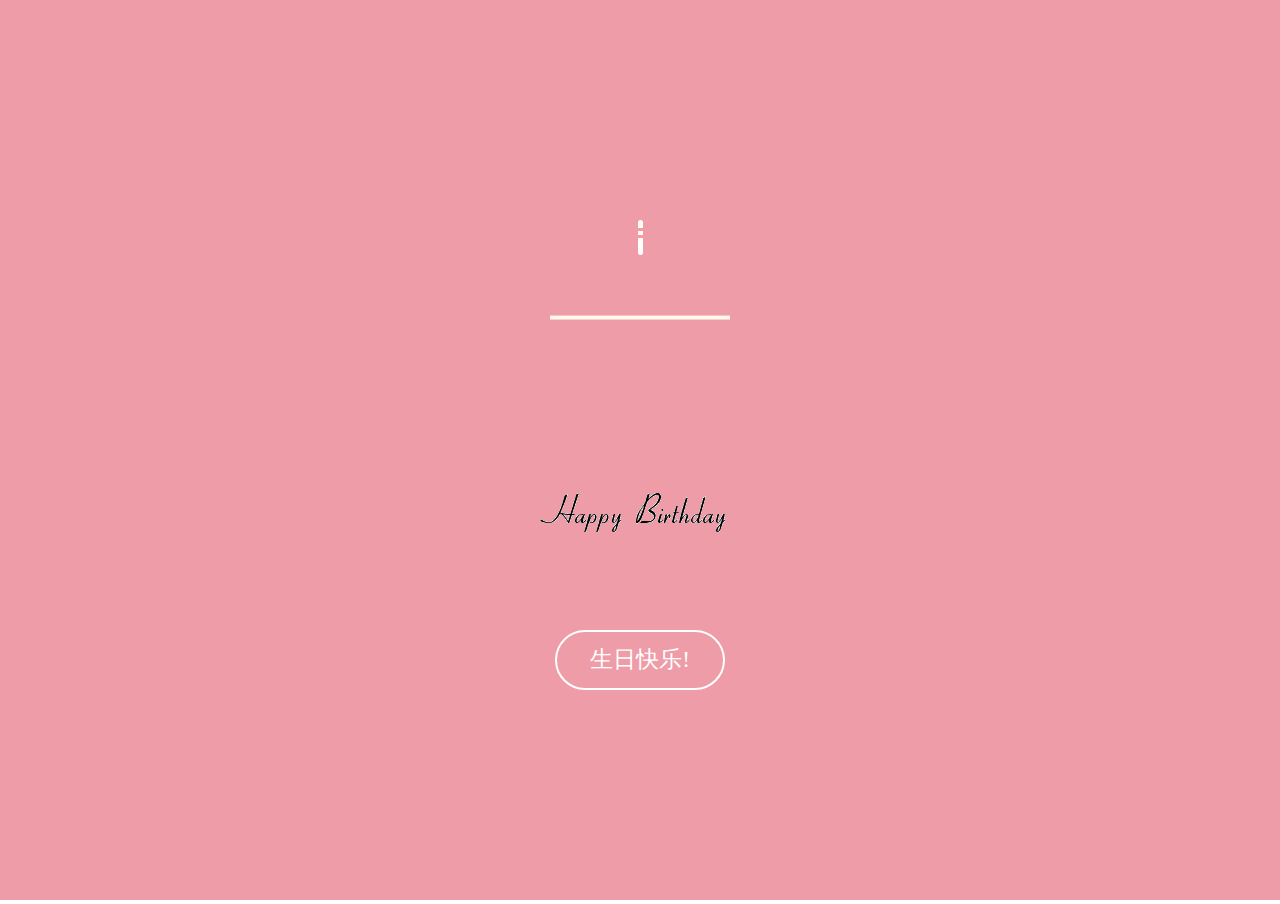
<file: index.html>
<!doctype html>
<html lang="zh">
<head>
<meta charset="UTF-8">
<meta http-equiv="X-UA-Compatible" content="IE=edge,chrome=1">
<meta name="viewport" content="width=device-width, initial-scale=1.0">
<title>Happy Birthday</title>
<link rel="stylesheet" type="text/css" href="css/index.css">
</head>
<body>
    <iframe class="full" src="./html/BirthdayCake.html" id="iframePage" onload="changeFrameHeight()" frameborder="0" scrolling="no" marginwidth="0" marginheight="0"></iframe>
    <script src="js/index.js" type="text/javascript"></script>
</body>
</html>
</file>
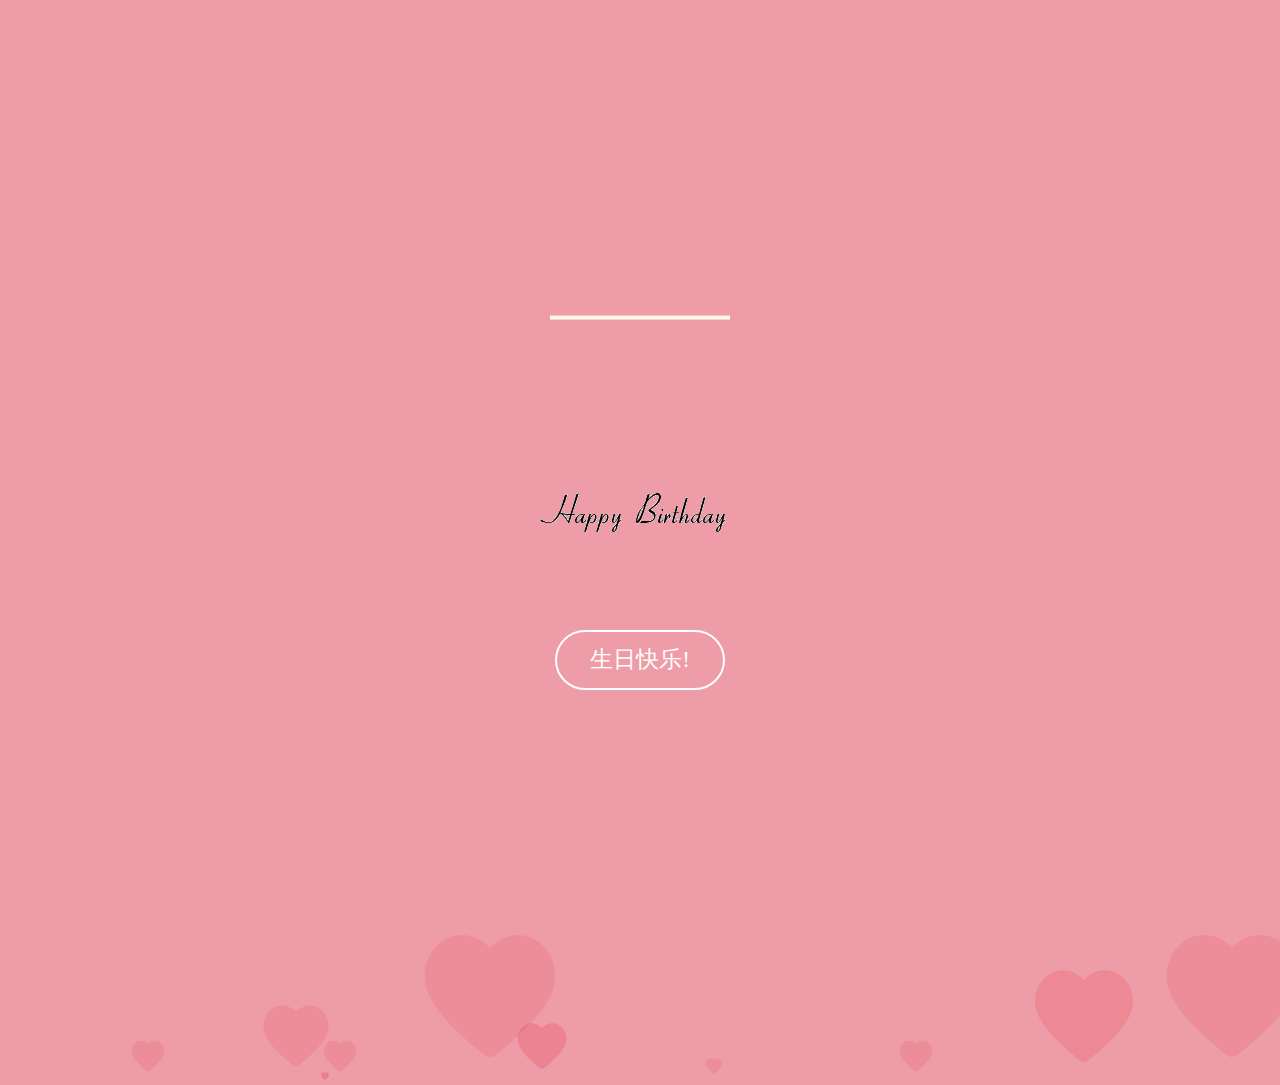
<file: html/BirthdayCake.html>
<!DOCTYPE html>
<html>

<head>

  <meta charset="UTF-8">

  <title>Happy Birthday</title>
  <link rel="stylesheet" type="text/css" href="../css/normalize.css" />
  <link rel="stylesheet" type="text/css" href="../css/demo.css" />
  <!-- common styles -->
  <link rel="stylesheet" type="text/css" href="../css/dialog.css" />
  <!-- individual effect -->
  <link rel="stylesheet" type="text/css" href="../css/dialog-wilma.css" />

  <link rel="stylesheet" type="text/css" href="../css/normalize-input.css" />
  <link rel="stylesheet" type="text/css" href="../fonts/font-awesome-4.2.0/css/font-awesome.min.css" />
  <link rel="stylesheet" type="text/css" href="../css/default.css">
  <link rel="stylesheet" type="text/css" href="../css/set2.css" />

  <!-- <link rel="stylesheet" type="text/css" href="../css/base.css" /> -->
  
  <link rel="stylesheet" href="../css/style.css">
  <link rel="stylesheet" href="../css/birthday-cake.css" media="screen" type="text/css" />
  <link rel="stylesheet" href="../css/bubbles.css" media="screen" type="text/css" />
  <script src="../js/modernizr.custom.js"></script>
  <!-- <script src="http://www.jq22.com/jquery/jquery-1.10.2.js"></script> -->
  <script  src="../js/index.js"></script>
  <!-- <script  src="../js/index_button.js"></script> -->

  <script src="../js/classie-input.js"></script>
  
  <script src="../js/classie.js"></script>
  <script src="../js/dialogFx.js"></script>
  <style>
      body {  
          cursor: url(../mouse/Arrow.cur),auto;
      }
  
      a, button{
          cursor: url(../mouse/Hand.cur),auto;
      }
      
      p, span, h1, h2, h3, h4, h5, pre{
          cursor: url(../mouse/Handwriting.cur),auto; 
      }
      .password-img h3 {
          cursor: url(../mouse/Hand.cur),auto;
      }
  </style>
</head>

<body>

<div class="cake-area">
      <div class="velas">
        <div class="fuego"></div>
        <div class="fuego"></div>
        <div class="fuego"></div>
        <div class="fuego"></div>
        <div class="fuego"></div>
    </div>
    <svg id="cake" version="1.1" x="0px" y="0px" width="200px" height="500px" viewBox="0 0 200 500" enable-background="new 0 0 200 500" xml:space="preserve">
        <path fill="#a88679" d="M173.667-13.94c-49.298,0-102.782,0-147.334,0c-3.999,0-4-16.002,0-16.002
    		c44.697,0,96.586,0,147.334,0C177.667-29.942,177.668-13.94,173.667-13.94z">
            <animate id="bizcocho_3" attributeName="d" calcMode="spline" keySplines="0 0 1 1; 0 0 1 1" begin="relleno_2.end" dur="0.3s" fill="freeze" values="
                              M173.667-13.94c-49.298,0-102.782,0-147.334,0c-3.999,0-4-16.002,0-16.002
    		c44.697,0,96.586,0,147.334,0C177.667-29.942,177.668-13.94,173.667-13.94z
                              ;
                              M173.667,411.567c-47.995,12.408-102.955,12.561-147.334,0
    		c-3.848-1.089-0.189-16.089,3.661-15.002c44.836,12.66,90.519,12.753,139.427,0.07
    		C173.293,395.631,177.541,410.566,173.667,411.567z
                              ;
                              M173.667,427.569c-49.795,0-101.101,0-147.334,0c-3.999,0-4-16.002,0-16.002
    		c46.385,0,97.539,0,147.334,0C177.668,411.567,177.667,427.569,173.667,427.569z
                              " />
        </path>
        <path fill="#8b6a60" d="M100-178.521c1.858,0,3.364,1.506,3.364,3.363c0,0,0,33.17,0,44.227
    		c0,19.144,0,57.431,0,76.574c0,10.152,0,40.607,0,40.607c0,1.858-1.506,3.364-3.364,3.364l0,0c-1.858,0-3.364-1.506-3.364-3.364c0,0,0-30.455,0-40.607c0-19.144,0-57.432,0-76.575c0-11.057,0-44.226,0-44.226C96.636-177.015,98.142-178.521,100-178.521
    		L100-178.521z">
            <animate id="relleno_2" attributeName="d" calcMode="spline" keySplines="0 0 1 1; 0 0 1 1; 0 0 0.58 1" begin="bizcocho_2.end" dur="0.5s" fill="freeze" values="
                              M100-178.521c1.858,0,3.364,1.506,3.364,3.363c0,0,0,33.17,0,44.227
    		c0,19.144,0,57.431,0,76.574c0,10.152,0,40.607,0,40.607c0,1.858-1.506,3.364-3.364,3.364l0,0c-1.858,0-3.364-1.506-3.364-3.364c0,0,0-30.455,0-40.607c0-19.144,0-57.432,0-76.575c0-11.057,0-44.226,0-44.226C96.636-177.015,98.142-178.521,100-178.521
    		L100-178.521z
                              ;
                              M100,267.257c1.858,0,3.364,1.506,3.364,3.363c0,0,0,33.17,0,44.227
    		c0,19.143,0,57.43,0,76.574c0,10.151,0,40.606,0,40.606c0,1.858-1.506,3.364-3.364,3.364l0,0c-1.858,0-3.364-1.506-3.364-3.364
    		c0,0,0-30.455,0-40.606c0-19.145,0-57.432,0-76.576c0-11.057,0-44.225,0-44.225C96.636,268.763,98.142,267.257,100,267.257
    		L100,267.257z
                              ;
                              M93.928,405.433c-0.655,6.444-0.102,9.067,2.957,11.798c0,0,8.083,5.571,16.828,3.503
    		c18.629-4.406,43.813,6.194,50.792,7.791c14.75,3.375,9.162,6.867,9.162,6.867c-2.412,2.258-58.328,0-73.667,0l0,0
    		c-1.858,0-69.995,2.133-73.667,0c0,0-3.337-2.439,6.172-5.992c11.375-4.25,52.875,8.822,47.139-9.442
    		c-6.333-20.167,5.226-21.514,5.226-21.514c3.435-0.915,12.78-6.663,10.923-0.546L93.928,405.433z
                              ;
                              M102.242,427.569c5.348,0,14.079,0,17.462,0c0,0,17.026,0,27.504,0
    		c19.143,0,20.39-3.797,26.459,0c3,1.877,0,7.823,0,7.823c-2.412,2.258-58.328,0-73.667,0l0,0c-1.858,0-67.187,0-73.667,0
    		c0,0-4.125-4.983,0-7.823c5.201-3.58,16.085,0,23.725,0c8.841,0,20.762,0,20.762,0c3.686,0,8.597,0,19.511,0H102.242z
                              " />
        </path>
        <path fill="#a88679" d="M173.667-15.929c-46.512,0-105.486,0-147.334,0c-3.999,0-4-16.002,0-16.002
    		c43.566,0,97.96,0,147.334,0C177.667-31.931,177.666-15.929,173.667-15.929z">
            <animate id="bizcocho_2" attributeName="d" calcMode="spline" keySplines="0 0 1 1; 0 0 1 1; 0.25 0 0.58 1" begin="relleno_1.end" dur="0.5s" fill="freeze" values="
                              M173.667-15.929c-46.512,0-105.486,0-147.334,0c-3.999,0-4-16.002,0-16.002
    		c43.566,0,97.96,0,147.334,0C177.667-31.931,177.666-15.929,173.667-15.929z
                              ;
                              M173.434,445.393c-47.269,8.001-105.245,8.001-147.334,0c-3.929-0.747-0.692-16.543,3.243-15.824
    		c43.828,8.001,92.165,8.001,140.739,0C174.029,428.918,177.377,444.726,173.434,445.393z
                              ;
                              M173.667,449.514c-47.576-5.454-102.799-5.744-147.333,0c-3.966,0.512-3.938-15.297,0-16.002
    		c43.683-7.823,97.646-8.026,147.333,0C177.616,434.15,177.642,449.969,173.667,449.514z
                              ;
                              M173.667,451.394c-49.298,0-102.782,0-147.334,0c-3.999,0-4-16.002,0-16.002
    		c44.697,0,96.586,0,147.334,0C177.667,435.392,177.668,451.394,173.667,451.394z
                              " />
        </path>
        <path fill="#8b6a60" d="M101.368-73.685c0,12.164,0,15.18,0,28.519c0,22.702,0-13.661,0,8.304c0,14.48,0,18.233,0,30.512
    		c0,1.753-2.958,1.847-2.958,0c0-12.68,0-16.277,0-30.401c0-21.983,0,11.66,0-8.305c0-13.027,0-15.992,0-28.628
    		C98.411-75.883,101.368-75.592,101.368-73.685z">
            <animate id="relleno_1" attributeName="d" calcMode="spline" keySplines="0 0 1 1; 0 0 1 1; 0 0 0.6 1" begin="bizcocho_1.end" dur="0.5s" fill="freeze" values="
                              M101.368-73.685c0,12.164,0,15.18,0,28.519c0,22.702,0-13.661,0,8.304c0,14.48,0,18.233,0,30.512
    		c0,1.753-2.958,1.847-2.958,0c0-12.68,0-16.277,0-30.401c0-21.983,0,11.66,0-8.305c0-13.027,0-15.992,0-28.628
    		C98.411-75.883,101.368-75.592,101.368-73.685z
                              ;
                              M101.368,350.885c0,12.164,0,65.18,0,78.518c0,22.703,0-33.66,0-11.695c0,14.48,0,28.232,0,40.512
    		c0,1.753-2.958,1.847-2.958,0c0-12.68,0-26.277,0-40.402c0-21.982,0,31.66,0,11.695c0-13.027,0-65.992,0-78.627
    		C98.411,348.686,101.368,348.977,101.368,350.885z
                              ;
                              M128.38,447.567c37.626,6.312,39.303,13.658,26.833,12.833c-22.653-1.499-13.636-0.831-23.302-0.831
    		c-14.48,0-17.884,0-30.163,0c-2.087,0-2.068,0-3.915,0c-13.333,0-8.963,0-23.088,0c-11.668,0-14.062,5.995-27.532,1.164
    		c-12.629-4.529,38.667-3.167,46.833-17.333C100.077,432.94,105.546,443.736,128.38,447.567z
                              ;
                              M173.667,451.394c2.875,0,2.997,9.257,0,9.131c-22.662-0.956-32.09-0.956-41.756-0.956
    		c-14.48,0-17.884,0-30.163,0c-2.087,0-2.068,0-3.915,0c-13.333,0-8.963,0-23.088,0c-11.668,0-34.99-0.294-48.412,1.831
    		c-4.109,0.65-3.01-10.006,0-10.006C37.129,451.394,149.379,451.394,173.667,451.394z
                              " />
        </path>
        <path fill="#a88679" d="M173.667,21.571c-33.174,0-111.467,0-147.334,0c-4,0-4-16.002,0-16.002c39.836,0,105.982,0,147.334,0
    		C177.668,5.569,177.667,21.571,173.667,21.571z">
            <animate id="bizcocho_1" attributeName="d" calcMode="spline" keySplines="0 0 1 1; 0 0 1 1; 0 0 1 1; 0.25 0 1 1; 0 0 1 1; 0.25 0 0.6 1" begin="2s" dur="0.8s" fill="freeze" values="
                              M173.667,21.571c-33.174,0-111.467,0-147.334,0c-4,0-4-16.002,0-16.002c39.836,0,105.982,0,147.334,0
    		C177.668,5.569,177.667,21.571,173.667,21.571z
                              ;
                              M173.667,459.569c-33.197,16.002-110.782,16.002-147.334,0c-3.664-1.604,1.614-15.617,5.337-14.153
    		c40.702,16.002,94.289,16.104,136.505,0.103C171.917,444.1,177.271,457.832,173.667,459.569z
                              ;
                              M171.817,475.571c-39.361-3.001-105.438-2.571-143.556,0c-3.991,0.27-7.377-14.736-3.387-15.014
    		c41.553-2.888,104.421-3.121,150.51-0.233C179.378,460.574,175.806,475.875,171.817,475.571z
                              ;
                              M171.817,459.564c-38.8-12.188-104.504-13.762-143.556,0c-3.772,1.329-7.961-12.604-4.178-13.905
    		c40.864-14.064,105.114-15.52,151.918-0.973C179.822,445.874,175.634,460.762,171.817,459.564z
                              ;
                              M173.667,475.571c-46.376-5.005-105.924-4.003-147.334,0c-3.981,0.385-3.479-15.421,0.479-16.002
    		c43.087-6.327,97.705-7.083,146.855,0.438C177.621,460.613,177.644,476,173.667,475.571z
                              ;
                              M173.667,474.117c-46.376,1.866-105.638,2.01-147.334,0c-3.995-0.192-3.52-16.144,0.479-16.002
    		c43.794,1.55,96.341,1.541,145.723,0C176.532,457.99,177.663,473.956,173.667,474.117z
                              ;
                              M173.667,475.571c-46.512,0-105.486,0-147.334,0c-3.999,0-4-16.002,0-16.002c43.566,0,97.96,0,147.334,0
    		C177.667,459.569,177.666,475.571,173.667,475.571z
                              " />
        </path>
        <path fill="#fefae9" d="M104.812,113.216c0,3.119-2.164,5.67-4.812,5.67c-2.646,0-4.812-2.551-4.812-5.67c0-5.594,0-16.782,0-22.375
    	c0-5.143,0-15.427,0-20.568c0-7.333,0-21.998,0-29.33c0-5.523,0-16.569,0-22.092c0-3.295,0-9.885,0-13.181
    	C95.188,2.551,97.353,0,100,0c2.648,0,4.812,2.551,4.812,5.669c0,3.248,0,9.743,0,12.991c0,5.428,0,16.284,0,21.711
    	c0,7.618,0,22.854,0,30.472c0,4.952,0,14.854,0,19.807C104.812,96.292,104.812,107.576,104.812,113.216z">
            <animate id="crema" attributeName="d" calcMode="spline" keySplines="0 0 1 1; 0 0 1 1; 0 0 1 1; 0.25 0 1 1; 0 0 1 1; 0 0 0.58 1" begin="bizcocho_3.end" dur="2s" fill="freeze" values="
                              M104.812,113.216c0,3.119-2.164,5.67-4.812,5.67c-2.646,0-4.812-2.551-4.812-5.67c0-5.594,0-16.782,0-22.375
    	c0-5.143,0-15.427,0-20.568c0-7.333,0-21.998,0-29.33c0-5.523,0-16.569,0-22.092c0-3.295,0-9.885,0-13.181
    	C95.188,2.551,97.353,0,100,0c2.648,0,4.812,2.551,4.812,5.669c0,3.248,0,9.743,0,12.991c0,5.428,0,16.284,0,21.711
    	c0,7.618,0,22.854,0,30.472c0,4.952,0,14.854,0,19.807C104.812,96.292,104.812,107.576,104.812,113.216z
                              ;
                              M104.812,405.897c0,3.119-2.164,5.67-4.812,5.67c-2.646,0-4.812-2.551-4.812-5.67c0-5.594,0-16.782,0-22.376
    	c0-5.143,0-15.426,0-20.568c0-7.332,0-21.997,0-29.33c0-5.522,0-16.568,0-22.092c0-3.295,0-9.885,0-13.181
    	c0-3.118,2.165-5.669,4.812-5.669c2.648,0,4.812,2.551,4.812,5.669c0,3.247,0,9.743,0,12.991c0,5.428,0,16.283,0,21.711
    	c0,7.618,0,22.854,0,30.473c0,4.951,0,14.854,0,19.807C104.812,388.972,104.812,400.256,104.812,405.897z
                              ;
                              M111.873,411.567c-3.119,0-9.226,0-11.874,0c-2.646,0-7.748,0-10.867,0c-7.086,0-12.698,0-18.292,0
    	c-6.592,0-12.871,7.371-19.166,3.008c-10.043-6.961-7.776-10.169,2.991-17.745c12.61-8.873,27.713,1.994,25.919-7.531
    	c-2.589-13.742,11.008-14.513,11.365-17.789c0.441-4.051,4.235-11.107,8.051-8.175c3.113,2.393,1.007,8.008,0,13.159
    	c-1.871,9.569,8.058,2.113,9.494,14.155c2.592,21.732,21.184-0.675,29.309,7.976c5.216,5.553,18.413,5.552,15.426,12.942
    	c-3.131,7.745-15.825-4.369-23.8,2.903C126.261,418.271,118.301,411.567,111.873,411.567z
                              ;
                              M111.873,411.567c-3.119,0-9.226,0-11.874,0c-2.646,0-9.734,4.069-12.853,4.069
    	c-7.086,0-10.712-4.069-16.306-4.069c-6.592,0-12.12,6.013-19.166,3.008c-7.053-3.008-7.458,2.026-18.659,1.165
    	c-6.832-0.525-7.522-3.034-7.533-6.265c-0.037-10.336,22.073-2.452,36.613-2.628c10.234-0.124,19.856-1.439,37.905-2.102
    	c16.642-0.61,32.699,1.552,46.009,1.927c12.438,0.351,29.663-8.99,31.532,3.315c0.773,5.093-5.605,3.342-11.211,9.579
    	c-5.093,5.667-7.59-4.605-12.965-3.832c-8.269,1.189-14.962-8.537-22.937-1.265C126.261,418.271,118.301,411.567,111.873,411.567z
                              ;
                              M110.946,413.652c-2.904-1.137-8.405-2.748-12.446-0.97c-6.099,2.685-7.273,10.358-13.253,8.242
    	c-7.843-2.775-8.953-5.008-14.546-5.01c-24.653-0.011-4.849,26.507-18.264,26.507c-12.377,0,5.791-33.537-19.422-26.682
    	c-7.703,2.095-9.806-0.942-9.817-4.173c-0.037-10.336,24.357-4.544,38.897-4.72c10.234-0.124,19.856-1.439,37.905-2.102
    	c16.642-0.61,32.699,1.552,46.009,1.927c12.438,0.351,28.973-8.865,31.532,3.315c1.449,6.896,0.318,15.624-3.874,15.624
    	c-7.619,0-1.788-15.192-19.243-7.111c-7.581,3.51-15.963-9.738-26.669,1.066C120.644,426.744,118.381,416.561,110.946,413.652z
                              ;
                              M111.547,413.9c-2.969-0.956-8.775-0.949-13.167-0.5c-14.667,1.5-8.325,16.508-14.667,16.666
    	c-6.667,0.166-0.167-13.5-13.013-14.151c-30.471-1.545-5.572,46.651-18.987,46.651c-12.377,0,10.333-50.166-18.667-44.5
    	c-7.835,1.531-9.537-1.417-9.548-4.647c-0.037-10.336,23.675-5.177,38.215-5.353c10.234-0.124,20.618-1.671,38.667-2.333
    	c16.642-0.61,32.023,1.458,45.333,1.833c12.438,0.351,33.819-8.431,33.199,4.001c-0.532,10.666,0.414,26.166-5.245,25.833
    	c-7.606-0.447-2.954-31.5-19.243-18.899c-7.985,6.177-17.658-5.969-27.377,5.732C118.88,434.066,121.38,417.067,111.547,413.9z
                              ;
                              M111.547,415.233c-6.667-0.834-9.667,4.667-13.833,3.333c-19.649-6.291-8.158,22.176-14.5,22.334
    	c-6.667,0.166,2.833-18-13.333-22.167c-29.544-7.615-9.667,43.833-20.167,43.833c-10.333,0,8.004-55.006-16.833-39
    	c-7.5,4.833-9.508-3.78-9.299-7.004c0.799-12.329,23.592-7.153,38.132-7.329c10.234-0.124,20.238-1.505,38.287-2.167
    	c16.642-0.61,32.903,1.125,46.213,1.5c12.438,0.351,35.058-5.579,31.863,6.451c-5.532,20.833,1.25,28.216-4.409,27.883
    	c-7.606-0.447-6.058-37.895-20.62-23.333c-10.167,10.166-15.972-0.747-25,12C119.547,443.568,121.798,416.515,111.547,415.233z
                              " />
        </path>
        <rect class="come" x="10" y="475.571" fill="#fefae9" width="180" height="4" />
    </svg>
</div>
<div class="happy">
	<img src="../img/HappyBirthday.png">
</div>
<div class="button-style1">
	<a class="lk1" id="showForm">
		<div class="link1">
			<div class="bt1">
				生日快乐!
			</div>
		</div>
	</a>
</div>
<!-- <div class="button-style2">
	<a class="lk2">
		<div class="link2">
			<div class="bt1">
				我不喜欢
			</div>
		</div>
	</a>
</div> -->
<!-- <audio src="music/2.mp3"  autoplay="autoplay" loop="loop"></audio> -->
<ul class="bg-bubbles">
      <li><svg t="1720681651985" class="icon" viewBox="0 0 1024 1024" version="1.1" xmlns="http://www.w3.org/2000/svg" p-id="4280" width="200" height="200"><path d="M512 901.746939c-13.583673 0-26.122449-4.179592-37.093878-13.061225-8.881633-7.314286-225.697959-175.020408-312.424489-311.379592C133.746939 532.37551 94.040816 471.24898 94.040816 384.522449c0-144.718367 108.146939-262.269388 240.326531-262.269388 67.395918 0 131.657143 30.82449 177.632653 84.636735 45.453061-54.334694 109.191837-84.636735 177.110204-84.636735 132.702041 0 240.326531 117.55102 240.326531 262.269388 0 85.159184-37.093878 143.673469-67.395919 191.216327l-1.044898 1.567346c-86.726531 136.359184-303.542857 304.587755-312.424489 311.379592-10.44898 8.359184-22.987755 13.061224-36.571429 13.061225z" fill="#E5404F" p-id="4281"></path></svg></li>
      <li><svg t="1720681651985" class="icon" viewBox="0 0 1024 1024" version="1.1" xmlns="http://www.w3.org/2000/svg" p-id="4280" width="200" height="200"><path d="M512 901.746939c-13.583673 0-26.122449-4.179592-37.093878-13.061225-8.881633-7.314286-225.697959-175.020408-312.424489-311.379592C133.746939 532.37551 94.040816 471.24898 94.040816 384.522449c0-144.718367 108.146939-262.269388 240.326531-262.269388 67.395918 0 131.657143 30.82449 177.632653 84.636735 45.453061-54.334694 109.191837-84.636735 177.110204-84.636735 132.702041 0 240.326531 117.55102 240.326531 262.269388 0 85.159184-37.093878 143.673469-67.395919 191.216327l-1.044898 1.567346c-86.726531 136.359184-303.542857 304.587755-312.424489 311.379592-10.44898 8.359184-22.987755 13.061224-36.571429 13.061225z" fill="#E5404F" p-id="4281"></path></svg></li>
      <li><svg t="1720681651985" class="icon" viewBox="0 0 1024 1024" version="1.1" xmlns="http://www.w3.org/2000/svg" p-id="4280" width="200" height="200"><path d="M512 901.746939c-13.583673 0-26.122449-4.179592-37.093878-13.061225-8.881633-7.314286-225.697959-175.020408-312.424489-311.379592C133.746939 532.37551 94.040816 471.24898 94.040816 384.522449c0-144.718367 108.146939-262.269388 240.326531-262.269388 67.395918 0 131.657143 30.82449 177.632653 84.636735 45.453061-54.334694 109.191837-84.636735 177.110204-84.636735 132.702041 0 240.326531 117.55102 240.326531 262.269388 0 85.159184-37.093878 143.673469-67.395919 191.216327l-1.044898 1.567346c-86.726531 136.359184-303.542857 304.587755-312.424489 311.379592-10.44898 8.359184-22.987755 13.061224-36.571429 13.061225z" fill="#E5404F" p-id="4281"></path></svg></li>
      <li><svg t="1720681651985" class="icon" viewBox="0 0 1024 1024" version="1.1" xmlns="http://www.w3.org/2000/svg" p-id="4280" width="200" height="200"><path d="M512 901.746939c-13.583673 0-26.122449-4.179592-37.093878-13.061225-8.881633-7.314286-225.697959-175.020408-312.424489-311.379592C133.746939 532.37551 94.040816 471.24898 94.040816 384.522449c0-144.718367 108.146939-262.269388 240.326531-262.269388 67.395918 0 131.657143 30.82449 177.632653 84.636735 45.453061-54.334694 109.191837-84.636735 177.110204-84.636735 132.702041 0 240.326531 117.55102 240.326531 262.269388 0 85.159184-37.093878 143.673469-67.395919 191.216327l-1.044898 1.567346c-86.726531 136.359184-303.542857 304.587755-312.424489 311.379592-10.44898 8.359184-22.987755 13.061224-36.571429 13.061225z" fill="#E5404F" p-id="4281"></path></svg></li>
      <li><svg t="1720681651985" class="icon" viewBox="0 0 1024 1024" version="1.1" xmlns="http://www.w3.org/2000/svg" p-id="4280" width="200" height="200"><path d="M512 901.746939c-13.583673 0-26.122449-4.179592-37.093878-13.061225-8.881633-7.314286-225.697959-175.020408-312.424489-311.379592C133.746939 532.37551 94.040816 471.24898 94.040816 384.522449c0-144.718367 108.146939-262.269388 240.326531-262.269388 67.395918 0 131.657143 30.82449 177.632653 84.636735 45.453061-54.334694 109.191837-84.636735 177.110204-84.636735 132.702041 0 240.326531 117.55102 240.326531 262.269388 0 85.159184-37.093878 143.673469-67.395919 191.216327l-1.044898 1.567346c-86.726531 136.359184-303.542857 304.587755-312.424489 311.379592-10.44898 8.359184-22.987755 13.061224-36.571429 13.061225z" fill="#E5404F" p-id="4281"></path></svg></li>
      <li><svg t="1720681651985" class="icon" viewBox="0 0 1024 1024" version="1.1" xmlns="http://www.w3.org/2000/svg" p-id="4280" width="200" height="200"><path d="M512 901.746939c-13.583673 0-26.122449-4.179592-37.093878-13.061225-8.881633-7.314286-225.697959-175.020408-312.424489-311.379592C133.746939 532.37551 94.040816 471.24898 94.040816 384.522449c0-144.718367 108.146939-262.269388 240.326531-262.269388 67.395918 0 131.657143 30.82449 177.632653 84.636735 45.453061-54.334694 109.191837-84.636735 177.110204-84.636735 132.702041 0 240.326531 117.55102 240.326531 262.269388 0 85.159184-37.093878 143.673469-67.395919 191.216327l-1.044898 1.567346c-86.726531 136.359184-303.542857 304.587755-312.424489 311.379592-10.44898 8.359184-22.987755 13.061224-36.571429 13.061225z" fill="#E5404F" p-id="4281"></path></svg></li>
      <li><svg t="1720681651985" class="icon" viewBox="0 0 1024 1024" version="1.1" xmlns="http://www.w3.org/2000/svg" p-id="4280" width="200" height="200"><path d="M512 901.746939c-13.583673 0-26.122449-4.179592-37.093878-13.061225-8.881633-7.314286-225.697959-175.020408-312.424489-311.379592C133.746939 532.37551 94.040816 471.24898 94.040816 384.522449c0-144.718367 108.146939-262.269388 240.326531-262.269388 67.395918 0 131.657143 30.82449 177.632653 84.636735 45.453061-54.334694 109.191837-84.636735 177.110204-84.636735 132.702041 0 240.326531 117.55102 240.326531 262.269388 0 85.159184-37.093878 143.673469-67.395919 191.216327l-1.044898 1.567346c-86.726531 136.359184-303.542857 304.587755-312.424489 311.379592-10.44898 8.359184-22.987755 13.061224-36.571429 13.061225z" fill="#E5404F" p-id="4281"></path></svg></li>
      <li><svg t="1720681651985" class="icon" viewBox="0 0 1024 1024" version="1.1" xmlns="http://www.w3.org/2000/svg" p-id="4280" width="200" height="200"><path d="M512 901.746939c-13.583673 0-26.122449-4.179592-37.093878-13.061225-8.881633-7.314286-225.697959-175.020408-312.424489-311.379592C133.746939 532.37551 94.040816 471.24898 94.040816 384.522449c0-144.718367 108.146939-262.269388 240.326531-262.269388 67.395918 0 131.657143 30.82449 177.632653 84.636735 45.453061-54.334694 109.191837-84.636735 177.110204-84.636735 132.702041 0 240.326531 117.55102 240.326531 262.269388 0 85.159184-37.093878 143.673469-67.395919 191.216327l-1.044898 1.567346c-86.726531 136.359184-303.542857 304.587755-312.424489 311.379592-10.44898 8.359184-22.987755 13.061224-36.571429 13.061225z" fill="#E5404F" p-id="4281"></path></svg></li>
      <li><svg t="1720681651985" class="icon" viewBox="0 0 1024 1024" version="1.1" xmlns="http://www.w3.org/2000/svg" p-id="4280" width="200" height="200"><path d="M512 901.746939c-13.583673 0-26.122449-4.179592-37.093878-13.061225-8.881633-7.314286-225.697959-175.020408-312.424489-311.379592C133.746939 532.37551 94.040816 471.24898 94.040816 384.522449c0-144.718367 108.146939-262.269388 240.326531-262.269388 67.395918 0 131.657143 30.82449 177.632653 84.636735 45.453061-54.334694 109.191837-84.636735 177.110204-84.636735 132.702041 0 240.326531 117.55102 240.326531 262.269388 0 85.159184-37.093878 143.673469-67.395919 191.216327l-1.044898 1.567346c-86.726531 136.359184-303.542857 304.587755-312.424489 311.379592-10.44898 8.359184-22.987755 13.061224-36.571429 13.061225z" fill="#E5404F" p-id="4281"></path></svg></li>
      <li><svg t="1720681651985" class="icon" viewBox="0 0 1024 1024" version="1.1" xmlns="http://www.w3.org/2000/svg" p-id="4280" width="200" height="200"><path d="M512 901.746939c-13.583673 0-26.122449-4.179592-37.093878-13.061225-8.881633-7.314286-225.697959-175.020408-312.424489-311.379592C133.746939 532.37551 94.040816 471.24898 94.040816 384.522449c0-144.718367 108.146939-262.269388 240.326531-262.269388 67.395918 0 131.657143 30.82449 177.632653 84.636735 45.453061-54.334694 109.191837-84.636735 177.110204-84.636735 132.702041 0 240.326531 117.55102 240.326531 262.269388 0 85.159184-37.093878 143.673469-67.395919 191.216327l-1.044898 1.567346c-86.726531 136.359184-303.542857 304.587755-312.424489 311.379592-10.44898 8.359184-22.987755 13.061224-36.571429 13.061225z" fill="#E5404F" p-id="4281"></path></svg></li>
    </ul>
  <script src='../js/jquery.js'></script>

  <div id="somedialog" class="dialog">
    <div class="dialog__overlay"></div>
    <div class="dialog__content">
      <div class="morph-shape">
        <svg
          xmlns="http://www.w3.org/2000/svg"
          width="100%"
          height="100%"
          viewBox="0 0 560 280"
          preserveAspectRatio="none"
        >
          <rect x="3" y="3" fill="none" width="556" height="276" />
        </svg>
      </div>
      <div class="dialog-inner">
        <h2>
          <strong>请验证身份</strong>
        </h2>
        <span class="input input--shoko">
          <input
            class="input__field input__field--shoko"
            type="text"
            id="input-6"
          />
          <label
            class="input__label input__label--shoko"
            htmlFor="input-6"
          >
            <span class="input__label-content input__label-content--shoko">
              World
            </span>
          </label>
          <svg
            class="graphic graphic--shoko"
            width="300%"
            height="100%"
            viewBox="0 0 1200 60"
            preserveAspectRatio="none"
          >
            <path d="M0,56.5c0,0,298.666,0,399.333,0C448.336,56.5,513.994,46,597,46c77.327,0,135,10.5,200.999,10.5c95.996,0,402.001,0,402.001,0" />
            <path d="M0,2.5c0,0,298.666,0,399.333,0C448.336,2.5,513.994,13,597,13c77.327,0,135-10.5,200.999-10.5c95.996,0,402.001,0,402.001,0" />
          </svg>
        </span>
        <div>
          <div class="button_su">
            <span class="su_button_circle"></span>
            <a href="#" class="button_su_inner" id="toMain">
              <span class="button_text_container">
                确认
              </span>
            </a>
          </div>
        </div>
      </div>
    </div>
  </div>
  <!-- <script src="js/auto-play.js"></script> -->
  <script src="../js/birthday-cake.js"></script>
  <!-- <audio src="../music/2.mp3" autoplay="autoplay" loop="loop"/> -->
</body>

<script>
  (function () {
      if (!String.prototype.trim) {
          (function () {
              // Make sure we trim BOM and NBSP
              var rtrim = /^[\s\uFEFF\xA0]+|[\s\uFEFF\xA0]+$/g;
              String.prototype.trim = function () {
                  return this.replace(rtrim, '');
              };
          })();
      }

      [ ].slice.call(document.querySelectorAll('input.input__field')).forEach(function (inputEl) {
          // in case the input is already filled..
          if (inputEl.value.trim() !== '') {
              classie.add(inputEl.parentNode, 'input--filled');
          }

          // events:
          inputEl.addEventListener('focus', onInputFocus);
          inputEl.addEventListener('blur', onInputBlur);
      });

      function onInputFocus(ev) {
          classie.add(ev.target.parentNode, 'input--filled');
      }

      function onInputBlur(ev) {
          if (ev.target.value.trim() === '') {
              classie.remove(ev.target.parentNode, 'input--filled');
          }
      }
  })();
</script>
<script type="text/javascript">
    /* 鼠标点击特效 */
    var a_idx = 0;
    jQuery(document).ready(function($) {
        $("body").click(function(e) {
            var a = new Array('٩(๑•̀ω•́๑)۶', 'ε(*･ω･)_/ﾟ:･☆', '(✧∇✧)', '(♡ ὅ ◡ ὅ )ʃ♡', '╮( •́ω•̀ )╭', '(՞•Ꙫ•՞)ﾉ????', 'ʕ ᵔᴥᵔ ʔ' ,'o( ❛ᴗ❛ )o', 'ξ( ✿＞◡❛)', '(   ･᷅ὢ･᷄ )', '*⸜( •ᴗ• )⸝*');
            var $i = $('<span/>').text(a[a_idx]);
            a_idx = (a_idx + 1) % a.length;
            var x = e.pageX,
            y = e.pageY;
            $i.css({
                'z-index': 999999999999999999999999999999999999999999999999999999999999999999999,
                'top': y - 20,
                'left': x,
                'position': 'absolute',
                'font-weight': 'bold',
                'color': '#ff6651'
            });
            $('body').append($i);
            $i.animate({
                'top': y - 180,
                'opacity': 0
            },
            1500,
            function() {
                $i.remove();
            });
        });
    });
</script>
</html>
</file>
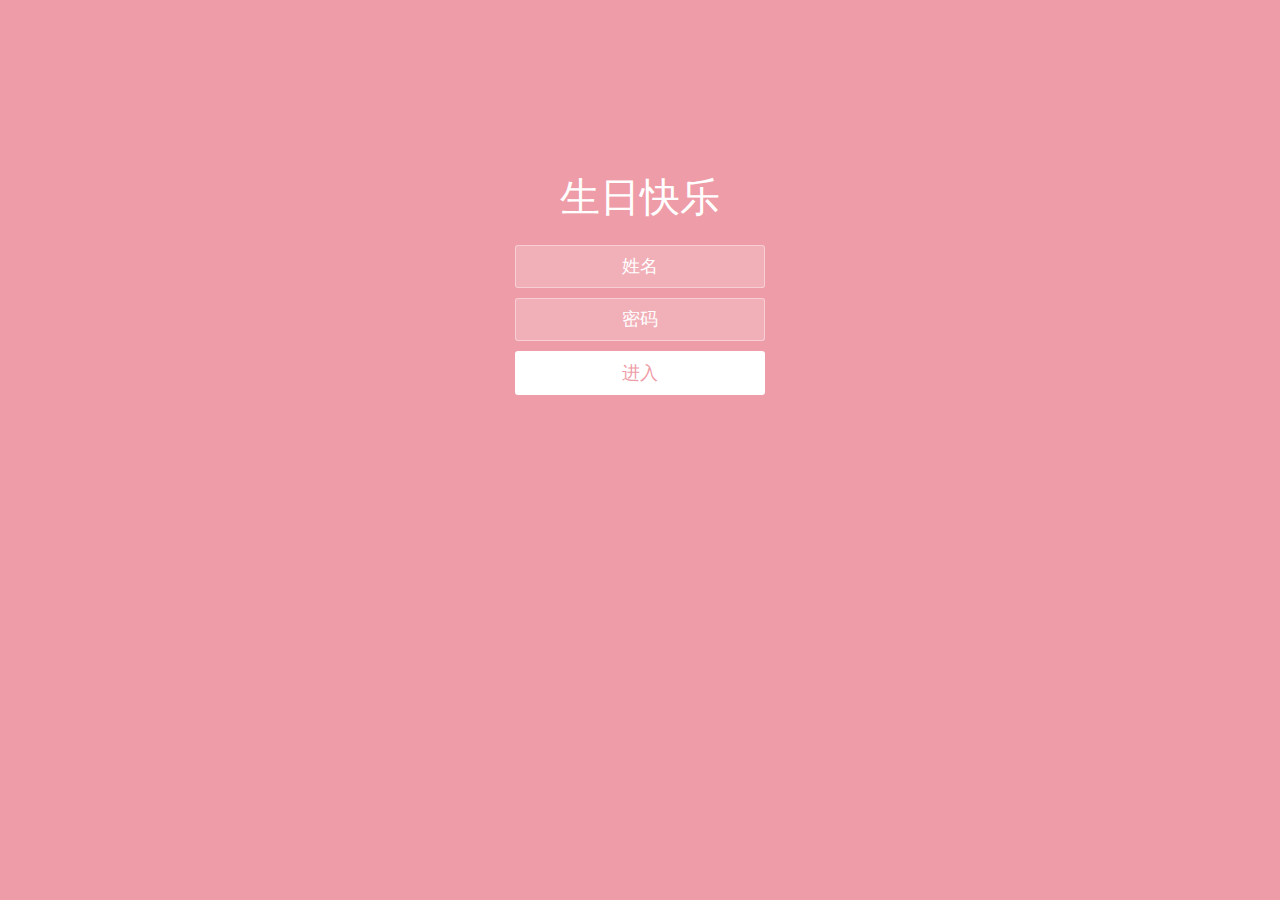
<file: html/login.html>
<!doctype html>
<html lang="zh">
<head>
<meta charset="UTF-8">
<meta http-equiv="X-UA-Compatible" content="IE=edge,chrome=1">
<meta name="viewport" content="width=device-width, initial-scale=1.0">
<title>Happy Birthday</title>
<link rel="stylesheet" type="text/css" href="../css/login.css" type="text/css" />
<link rel="stylesheet" href="../css/bubbles.css" type="text/css" />
</head>
<body>
<div class="htmleaf-container">
	<div class="wrapper">
		<div class="container">
			<h1>生日快乐</h1>
			<form class="form">
				<input id="userName" name="userName" type="text" placeholder="姓名">
				<input id="pwd" name="pwd" type="password" placeholder="密码">
				<button type="submit" id="login-button">进入</button>
			</form>
		</div>
		<ul class="bg-bubbles">
			<li></li>
			<li></li>
			<li></li>
			<li></li>
			<li></li>
			<li></li>
			<li></li>
			<li></li>
			<li></li>
			<li></li>
		</ul>
	</div>
</div>

<script src="../js/jquery-2.1.1.min.js" type="text/javascript"></script>
<script src="../js/login.js" type="text/javascript"></script>
</body>
</html>
</file>
<file: css/index.css>
body {
  margin: 0;
  padding: 0;
  overflow-y: hidden;
}

.full {
  width: 100%;
}
</file>
<file: css/demo.css>
@import url(http://fonts.googleapis.com/css?family=Raleway:200,600,700,400);

@font-face {
	font-weight: normal;
	font-style: normal;
	font-family: 'codropsicons';
	src:url('../fonts/codropsicons/codropsicons.eot');
	src:url('../fonts/codropsicons/codropsicons.eot?#iefix') format('embedded-opentype'),
		url('../fonts/codropsicons/codropsicons.woff') format('woff'),
		url('../fonts/codropsicons/codropsicons.ttf') format('truetype'),
		url('../fonts/codropsicons/codropsicons.svg#codropsicons') format('svg');
}

*, *:after, *:before { -webkit-box-sizing: border-box; box-sizing: border-box; }
.clearfix:before, .clearfix:after { content: ''; display: table; }
.clearfix:after { clear: both; }

body {
	background: #000;
	color: #c94e50;
	font-weight: 400;
	font-size: 1em;
	font-family: 'Raleway', Arial, sans-serif;
}

a, button {
	color: #74716D;
	text-decoration: none;
	outline: none;
}

a:hover, a:focus {
	/* color: #c94e50; */
	outline: none;
}

button {
	padding: 1em 2em;
	outline: none;
	font-weight: 600;
	border: none;
	color: #fff;
	background: #c94e50;
}

.content {
	max-width: 1000px;
	padding: 0 1em;
	margin: 0 auto;
	text-align: center;
	-webkit-touch-callout: none;
	-webkit-user-select: none;
	-khtml-user-select: none;
	-moz-user-select: none;
	-ms-user-select: none;
	user-select: none;
}

.button-wrap {
	padding: 2.5em 0 0;
	font-size: 1.25em;
}

button.trigger {
	background: #c94e50;
	color: #fff;
	border: none;
}

.menu {
	display: -webkit-flex;
	display: flex;
	-webkit-flex-wrap: wrap;
	flex-wrap: wrap;
}

.menu:before, .menu:after { content: ''; display: table; }
.menu:after { clear: both; }

.menu > div {
	flex: auto;
	text-align: left;
	margin: 0.25em;
	padding: 2em 3em;
	background: rgba(255,255,255,0.2);
}

.menu h2 {
	margin: 0 0 0.25em;
	padding: 0 0 0.25em;
	letter-spacing: 1px;
	text-transform: uppercase;
	font-size: 72.25%;
	color: #9BA890;
}

.menu ul {
	padding: 0;
	margin: 0;
	list-style: none;
}

.menu ul:not(:last-of-type) {
	padding-bottom: 2em;
}

.menu ul li a {
	display: block;
	font-weight: bold;
	padding: 0.25em 0;
	font-size: 145%;
}

.menu ul li a.current-demo {
	color: #fff;
}

/* Header */
.codrops-header {
	padding: 2.75em 0 3em;
	letter-spacing: -1px;
}

.codrops-header h1 {
	font-size: 3.65em;
	line-height: 1;
	margin: 0;
}

.codrops-header h1 span {
	display: block;
	width: 15em;
	font-size: 21%;
	padding: 1em 0;
	margin: 0 auto;
	text-transform: uppercase;
	letter-spacing: 2px;
	position: relative;
}

.codrops-header h1 span::before,
.codrops-header h1 span::after {
	content: '';
	position: absolute;
	width: 25%;
	height: 2px;
	top: 50%;
	margin-top: -1px;
	background: #c94e50;
}

.codrops-header h1 span::before {
	right: 100%;
}

.codrops-header h1 span::after {
	left: 100%;
}

/* To Navigation Style */
.codrops-links {
	text-transform: uppercase;
	font-size: 1.25em;
	font-weight: 200;
}

.codrops-links a {
	display: inline-block;
	padding: 0.5em 0;
	margin: 0.5em;
	text-decoration: none;
	letter-spacing: 1px;
}

.codrops-icon span {
	display: none;
}

.codrops-icon:before {
	margin: 0 4px;
	text-transform: none;
	font-weight: normal;
	font-style: normal;
	font-variant: normal;
	font-family: 'codropsicons';
	line-height: 1;
	speak: none;
	-webkit-font-smoothing: antialiased;
}

.codrops-icon-drop:before {
	content: "\e001";
}

.codrops-icon-prev:before {
	content: "\e004";
}

/* Related demos */
.related {
	margin-top: 8em;
	clear: both;
	padding: 1em 0 20em;
	font-weight: bold;
}

.related > a {
	display: inline-block;
}
</file>
<file: css/dialog.css>
.dialog,
.dialog__overlay {
	width: 100%;
	height: 100%;
	top: 0;
	left: 0;
}

.dialog {
	z-index: 1000;
	position: fixed;
	display: -webkit-flex;
	display: flex;
	-webkit-align-items: center;
	align-items: center;
	-webkit-justify-content: center;
	justify-content: center;
	pointer-events: none;
}

.dialog__overlay {
	position: absolute;
	z-index: 1;
	background: rgba(55, 58, 71, 0.9);
	opacity: 0;
	-webkit-transition: opacity 0.3s;
	transition: opacity 0.3s;
	-webkit-backface-visibility: hidden;
}

.dialog--open .dialog__overlay {
	opacity: 1;
	pointer-events: auto;
}

.dialog__content {
	width: 50%;
	max-width: 560px;
	min-width: 290px;
	background: #fff;
	padding: 4em;
	text-align: center;
	position: relative;
	z-index: 5;
	opacity: 0;
}

.dialog--open .dialog__content {
	pointer-events: auto;
}

/* Content */
.dialog h2 {
	margin: 0;
	font-weight: 400;
	font-size: 2em;
	padding: 0 0 1em;
	margin: 0;
}
</file>
<file: css/dialog-wilma.css>
.dialog--open .dialog__overlay {
	-webkit-transition-duration: 0.8s;
	transition-duration: 0.8s;
}

.dialog--close .dialog__overlay {
	-webkit-transition-duration: 0.5s;
	transition-duration: 0.5s;
}

.dialog__content {
	padding: 0;
	background: transparent;
}

.dialog.dialog--open .dialog__content {
	opacity: 1;
}

.morph-shape {
	position: absolute;
	width: calc(100% + 4px);
	height: calc(100% + 4px);
	top: -2px;
	left: -2px;
	z-index: -1;
}

.morph-shape svg rect {
	stroke: #fff;
	stroke-width: 2px;
	stroke-dasharray: 1680;
}

.dialog--open .morph-shape svg rect {
	-webkit-animation: anim-dash 0.6s forwards;
	animation: anim-dash 0.6s forwards;
}

.dialog-inner {
	opacity: 0;
	background: #fff;
}

.dialog--open .dialog-inner {
	padding: 4em;
	opacity: 1;
	-webkit-transition: opacity 0.85s 0.35s;
	transition: opacity 0.85s 0.35s;
}
@media screen and (max-width: 500px) {
	.dialog--open .dialog-inner {
		padding: 2em 1em;
	}
}

.dialog.dialog--open h2 {
	-webkit-animation: anim-elem-1 0.7s ease-out both;
	animation: anim-elem-1 0.7s ease-out both;
}

.dialog.dialog--open button {
	-webkit-animation: anim-elem-2 0.7s ease-out both;
	animation: anim-elem-2 0.7s ease-out both;
}

@keyframes anim-dash {
	0% {
		stroke-dashoffset: 1680;
	}
	100% {
		stroke-dashoffset: 0;
	}
}

@-webkit-keyframes anim-dash {
	0% {
		stroke-dashoffset: 1680;
	}
	100% {
		stroke-dashoffset: 0;
	}
}

/* Inner elements animations */

@-webkit-keyframes anim-elem-1 {
	0% { opacity: 0; -webkit-transform: translate3d(-150px, 0, 0); }
	100% { opacity: 1; -webkit-transform: translate3d(0, 0, 0); }
}

@keyframes anim-elem-1 {
	0% { opacity: 0; -webkit-transform: translate3d(-150px, 0, 0); transform: translate3d(-150px, 0, 0); }
	100% { opacity: 1; -webkit-transform: translate3d(0, 0, 0); transform: translate3d(0, 0, 0); }
}

@-webkit-keyframes anim-elem-2 {
	0% { opacity: 0; -webkit-transform: translate3d(150px, 0, 0); }
	100% { opacity: 1; -webkit-transform: translate3d(0, 0, 0); }
}

@keyframes anim-elem-2 {
	0% { opacity: 0; -webkit-transform: translate3d(150px, 0, 0); transform: translate3d(150px, 0, 0); }
	100% { opacity: 1; -webkit-transform: translate3d(0, 0, 0); transform: translate3d(0, 0, 0); }
}
</file>
<file: css/default.css>
@import url(https://fonts.googleapis.com/css?family=Raleway:200,500,700,800);
@font-face {
	font-family: 'icomoon';
	src:url('../fonts/icomoon.eot?rretjt');
	src:url('../fonts/icomoon.eot?#iefixrretjt') format('embedded-opentype'),
		url('../fonts/icomoon.woff?rretjt') format('woff'),
		url('../fonts/icomoon.ttf?rretjt') format('truetype'),
		url('../fonts/icomoon.svg?rretjt#icomoon') format('svg');
	font-weight: normal;
	font-style: normal;
}

[class^="icon-"], [class*=" icon-"] {
	font-family: 'icomoon';
	speak: none;
	font-style: normal;
	font-weight: normal;
	font-variant: normal;
	text-transform: none;
	line-height: 1;

	/* Better Font Rendering =========== */
	-webkit-font-smoothing: antialiased;
	-moz-osx-font-smoothing: grayscale;
}


/* Reset */
*,
*:after,
*:before {
	-webkit-box-sizing: border-box;
	-moz-box-sizing: border-box;
	box-sizing: border-box;
}

/* Clearfix hack by Nicolas Gallagher: http://nicolasgallagher.com/micro-clearfix-hack/ */
.clearfix:before,
.clearfix:after {
	content: " ";
	display: table;
}

.clearfix:after {
	clear: both;
}

.jq22-container{
	margin: 0 auto;
	text-align: center;
	overflow: hidden;
}
.jq22-content {
	font-size: 150%;
	padding: 1em 0;
}

.jq22-content h2 {
	margin: 0 0 2em;
	opacity: 0.1;
}

.jq22-content p {
	margin: 1em 0;
	padding: 5em 0 0 0;
	font-size: 0.65em;
}
.bgcolor-1 { background: #f0efee; }
.bgcolor-2 { background: #f9f9f9; }
.bgcolor-3 { background: #e8e8e8; }
.bgcolor-4 { background: #2f3238; color: #fff; }
.bgcolor-5 { background: #df6659; color: #521e18; }
.bgcolor-6 { background: #2fa8ec; color: #fff;}
.bgcolor-7 { background: #d0d6d6; }
.bgcolor-8 { background: #3d4444; color: #fff; }
.bgcolor-9 { background: #8781bd; color: #fff; }
.bgcolor-10 { background: #6C6C6C; }
.bgcolor-11{ background: #3755ad; color: #fff;}/*dark blue*/
.bgcolor-12{ background: #3498DB; color: #fff;}/*light blue*/

body .nomargin-bottom {
	margin-bottom: 0;
}

/* Header */
.jq22-header{
	padding: 1em 190px 1em;
	letter-spacing: -1px;
	text-align: center;
}
.jq22-header h1 {
	font-weight: 600;
	font-size: 2em;
	line-height: 1;
	margin-bottom: 0;
	font-family: "Segoe UI", "Lucida Grande", Helvetica, Arial, "Microsoft YaHei", FreeSans, Arimo, "Droid Sans", "wenquanyi micro hei", "Hiragino Sans GB", "Hiragino Sans GB W3", "FontAwesome", sans-serif;
}
.jq22-header h1 span {
	font-family: "Segoe UI", "Lucida Grande", Helvetica, Arial, "Microsoft YaHei", FreeSans, Arimo, "Droid Sans", "wenquanyi micro hei", "Hiragino Sans GB", "Hiragino Sans GB W3", "FontAwesome", sans-serif;
	display: block;
	font-size: 60%;
	font-weight: 400;
	padding: 0.8em 0 0.5em 0;
	color: #c3c8cd;
}
/*nav*/
.jq22-demo a{color: #1d7db1;text-decoration: none;}
.jq22-demo{width: 100%;padding-bottom: 1.2em;}
.jq22-demo a{display: inline-block;margin: 0.5em;padding: 0.6em 1em;border: 3px solid #1d7db1;font-weight: 700;}
.jq22-demo a:hover{opacity: 0.6;}
.jq22-demo a.current{background:#1d7db1;color: #fff; }
/* Top Navigation Style */
.jq22-links {
	position: relative;
	display: inline-block;
	white-space: nowrap;
	font-size: 1.5em;
	text-align: center;
}

.jq22-links::after {
	position: absolute;
	top: 0;
	left: 50%;
	margin-left: -1px;
	width: 2px;
	height: 100%;
	background: #dbdbdb;
	content: '';
	-webkit-transform: rotate3d(0,0,1,22.5deg);
	transform: rotate3d(0,0,1,22.5deg);
}

.jq22-icon {
	display: inline-block;
	margin: 0.5em;
	padding: 0em 0;
	width: 1.5em;
	text-decoration: none;
}

.jq22-icon span {
	display: none;
}

.jq22-icon:before {
	margin: 0 5px;
	text-transform: none;
	font-weight: normal;
	font-style: normal;
	font-variant: normal;
	font-family: 'icomoon';
	line-height: 1;
	speak: none;
	-webkit-font-smoothing: antialiased;
}
/* footer */
.jq22-footer{width: 100%;padding-top: 10px;}
.jq22-small{font-size: 0.8em;}
.center{text-align: center;}
/****/
.related {
	color: #fff;
	background: #333;
	text-align: center;
	font-size: 1.25em;
	padding: 0.5em 0;
	overflow: hidden;
}

.related > a {
	vertical-align: top;
	width: calc(100% - 20px);
	max-width: 340px;
	display: inline-block;
	text-align: center;
	margin: 20px 10px;
	padding: 25px;
	font-family: "Segoe UI", "Lucida Grande", Helvetica, Arial, "Microsoft YaHei", FreeSans, Arimo, "Droid Sans", "wenquanyi micro hei", "Hiragino Sans GB", "Hiragino Sans GB W3", "FontAwesome", sans-serif;
}
.related a {
	display: inline-block;
	text-align: left;
	margin: 20px auto;
	padding: 10px 20px;
	opacity: 0.8;
	-webkit-transition: opacity 0.3s;
	transition: opacity 0.3s;
	-webkit-backface-visibility: hidden;
}

.related a:hover,
.related a:active {
	opacity: 1;
}

.related a img {
	max-width: 100%;
	opacity: 0.8;
	border-radius: 4px;
}
.related a:hover img,
.related a:active img {
	opacity: 1;
}
.related h3{font-family: "Microsoft YaHei", sans-serif;}
.related a h3 {
	font-weight: 300;
	margin-top: 0.15em;
	color: #fff;
}
/* icomoon */
.icon-jq22-home-outline:before {
	content: "\e5000";
}

.icon-jq22-arrow-forward-outline:before {
	content: "\e5001";
}

@media screen and (max-width: 50em) {
	.jq22-header {
		padding: 3em 10% 4em;
	}
	.jq22-header h1 {
        font-size:2em;
    }
}

@media screen and (max-width: 50em) {
	.jq22-header {
		padding: 3em 10% 4em;
	}
}

@media screen and (max-width: 40em) {
	.jq22-header h1 {
		font-size: 1.5em;
	}
}

@media screen and (max-width: 30em) {
    .jq22-header h1 {
        font-size:1.2em;
    }
}
</file>
<file: css/set2.css>
.input {
	position: relative;
	z-index: 1;
	display: inline-block;
	margin: 1em;
	max-width: 350px;
	width: calc(100% - 2em);
	vertical-align: top;
}

.input__field {
	position: relative;
	display: block;
	float: right;
	padding: 0.8em;
	width: 60%;
	border: none;
	border-radius: 0;
	background: #f0f0f0;
	color: #aaa;
	font-weight: 400;
	font-family: "Avenir Next", "Helvetica Neue", Helvetica, Arial, sans-serif;
	-webkit-appearance: none; /* for box shadows to show on iOS */
}

.input__field:focus {
	outline: none;
}

.input__label {
	display: inline-block;
	float: right;
	padding: 0 1em;
	width: 40%;
	color: #696969;
	font-weight: bold;
	font-size: 70.25%;
	-webkit-font-smoothing: antialiased;
    -moz-osx-font-smoothing: grayscale;
	-webkit-touch-callout: none;
	-webkit-user-select: none;
	-khtml-user-select: none;
	-moz-user-select: none;
	-ms-user-select: none;
	user-select: none;
}

.input__label-content {
	position: relative;
	display: block;
	padding: 1.6em 0;
	width: 100%;
}

.graphic {
	position: absolute;
	top: 0;
	left: 0;
	fill: none;
}

.icon {
	color: #ddd;
	font-size: 150%;
}

/* Individual styles */

/* Manami */
.input--manami {
	overflow: hidden;
}

.input__field--manami {
	width: 100%;
	background: transparent;
	padding: 0.5em;
	margin-bottom: 2em;
	color: #f9f7f6;
	z-index: 100;
	opacity: 0;
}

.input__label--manami {
	width: 100%;
	position: absolute;
	text-align: left;
	padding: 0.5em 0;
	pointer-events: none;
	font-size: 1em;
}

.input__label--manami::before,
.input__label--manami::after {
	content: '';
	position: absolute;
	width: 100%;
	left: 0;
}

.input__label--manami::before {
	height: 100%;
	background: #A8A8A8;
	top: 0;
	-webkit-transform: translate3d(0, -100%, 0);
	transform: translate3d(0, -100%, 0);
	-webkit-transition: -webkit-transform 0.2s;
	transition: transform 0.2s;
}

.input__label--manami::after {
	height: 2px;
	background: #A8A8A8;
	top: 100%;
	-webkit-transition: opacity 0.2s;
	transition: opacity 0.2s;
}

.input__label-content--manami {
	padding: 0;
	-webkit-transform-origin: 0 0;
	transform-origin: 0 0;
	-webkit-transition: -webkit-transform 0.2s, color 0.2s;
	transition: transform 0.2s, color 0.2s;
}

.input__field--manami:focus,
.input--filled .input__field--manami {
	opacity: 1;
	-webkit-transition: opacity 0s 0.2s;
	transition: opacity 0s 0.2s;
}

.input__label--manami::before,
.input__label--manami::after,
.input__label-content--manami,
.input__field--manami:focus,
.input--filled .input__field--manami {
	-webkit-transition-timing-function: cubic-bezier(0, 0.25, 0.5, 1);
	transition-timing-function: cubic-bezier(0, 0.25, 0.5, 1);
}

.input__field--manami:focus + .input__label--manami::before,
.input--filled .input__label--manami::before {
	-webkit-transform: translate3d(0, 0, 0);
	transform: translate3d(0, 0, 0);
}

.input__field--manami:focus + .input__label--manami::after,
.input--filled .input__label--manami::after {
	opacity: 0;
}

.input__field--manami:focus + .input__label--manami .input__label-content--manami,
.input--filled .input__label--manami .input__label-content--manami {
	color: #cbc4c6;
	-webkit-transform: translate3d(0, 2.1em, 0) scale3d(0.65, 0.65, 1);
	transform: translate3d(0, 2.1em, 0) scale3d(0.65, 0.65, 1);
}

/* Nariko */
.input--nariko {
	overflow: hidden;
	padding-top: 2em;
}

.input__field--nariko {
	width: 100%;
	background: transparent;
	opacity: 0;
	padding: 0.35em;
	z-index: 100;
	color: #f18292;
}

.input__label--nariko {
	width: 100%;
	bottom: 0;
	position: absolute;
	pointer-events: none;
	text-align: left;
	color: #8E9191;
	padding: 0 0.5em;
}

.input__label--nariko::before {
	content: '';
	position: absolute;
	width: 100%;
	height: 4em;
	top: 100%;
	left: 0;
	background: #fff;
	border-top: 4px solid #9B9F9F;
	-webkit-transform: translate3d(0, -3px, 0);
	transform: translate3d(0, -3px, 0);
	-webkit-transition: -webkit-transform 0.4s;
	transition: transform 0.4s;
	-webkit-transition-timing-function: cubic-bezier(0.7, 0, 0.3, 1);
	transition-timing-function: cubic-bezier(0.7, 0, 0.3, 1);
}

.input__label-content--nariko {
	padding: 0.5em 0;
	-webkit-transform-origin: 0% 100%;
	transform-origin: 0% 100%;
	-webkit-transition: -webkit-transform 0.4s, color 0.4s;
	transition: transform 0.4s, color 0.4s;
	-webkit-transition-timing-function: cubic-bezier(0.7, 0, 0.3, 1);
	transition-timing-function: cubic-bezier(0.7, 0, 0.3, 1);
}

.input__field--nariko:focus,
.input--filled .input__field--nariko {
	cursor: text;
	opacity: 1;
	-webkit-transition: opacity 0s 0.4s;
	transition: opacity 0s 0.4s;
} 

.input__field--nariko:focus + .input__label--nariko::before,
.input--filled .input__label--nariko::before {
	-webkit-transition-delay: 0.05s;
	transition-delay: 0.05s;
	-webkit-transform: translate3d(0, -3.3em, 0);
	transform: translate3d(0, -3.3em, 0);
}

.input__field--nariko:focus + .input__label--nariko .input__label-content--nariko,
.input--filled .input__label-content--nariko {
	color: #6B6E6E;
	-webkit-transform: translate3d(0, -3.3em, 0) scale3d(0.81, 0.81, 1);
	transform: translate3d(0, -3.3em, 0) scale3d(0.81, 0.81, 1);
}

/* Nao */
.input--nao {
	overflow: hidden;
	padding-top: 1em;
}

.input__field--nao {
	padding: 0.5em 0em 0.25em;
	width: 100%;
	background: transparent;
	color: #9da8b2;
	font-size: 1.25em;
}

.input__label--nao {
	position: absolute;
	top: 0.95em;
	font-size: 0.85em;
	left: 0;
	display: block;
	width: 100%;
	text-align: left;
	padding: 0em;
	pointer-events: none;
	-webkit-transform-origin: 0 0;
	transform-origin: 0 0;
	-webkit-transition: -webkit-transform 0.2s 0.15s, color 1s;
	transition: transform 0.2s 0.15s, color 1s;
	-webkit-transition-timing-function: ease-out;
	transition-timing-function: ease-out;
}

.graphic--nao {
	stroke: #92989e;
	pointer-events: none;
	-webkit-transition: -webkit-transform 0.7s, stroke 0.7s;
	transition: transform 0.7s, stroke 0.7s;
	-webkit-transition-timing-function: cubic-bezier(0, 0.25, 0.5, 1);
	transition-timing-function: cubic-bezier(0, 0.25, 0.5, 1);
} 

.input__field--nao:focus + .input__label--nao,
.input--filled .input__label--nao {
	color: #333;
	-webkit-transform: translate3d(0, -1.25em, 0) scale3d(0.75, 0.75, 1);
	transform: translate3d(0, -1.25em, 0) scale3d(0.75, 0.75, 1);
}

.input__field--nao:focus ~ .graphic--nao,
.input--filled .graphic--nao {
	stroke: #333;
	-webkit-transform: translate3d(-66.6%, 0, 0);
	transform: translate3d(-66.6%, 0, 0);
}

/* Shoko */
.input--shoko {
	overflow: hidden;
	padding-bottom: 2.5em;
}

.input__field--shoko {
	padding: 0;
	margin-top: 1.2em;
	width: 100%;
	background: transparent;
	/* color: #fff; */
	font-size: 1.55em;
}

.input__label--shoko {
	position: absolute;
	top: 2em;
	left: 0;
	display: block;
	width: 100%;
	text-align: left;
	padding: 0em;
	text-transform: uppercase;
	letter-spacing: 1px;
	color: #A09C9C;
	pointer-events: none;
	-webkit-transform-origin: 0 0;
	transform-origin: 0 0;
	-webkit-transition: -webkit-transform 0.2s 0.1s, color 0.3s;
	transition: transform 0.2s 0.1s, color 0.3s;
	-webkit-transition-timing-function: ease-out;
	transition-timing-function: ease-out;
}

.graphic--shoko {
	stroke: #A09C9C;
	pointer-events: none;
	stroke-width: 2px;
	top: 1.25em;
	bottom: 0px;
	height: 3.275em;
	-webkit-transition: -webkit-transform 0.7s, stroke 0.7s;
	transition: transform 0.7s, stroke 0.7s;
	-webkit-transition-timing-function: cubic-bezier(0, 0.25, 0.5, 1);
	transition-timing-function: cubic-bezier(0, 0.25, 0.5, 1);
} 

.input__field--shoko:focus + .input__label--shoko,
.input--filled .input__label--shoko {
	color: #A58282;
	-webkit-transform: translate3d(0, 3.5em, 0) scale3d(0.85, 0.85, 1);
	transform: translate3d(0, 3.5em, 0) scale3d(0.85, 0.85, 1);
}

.input__field--shoko:focus ~ .graphic--shoko,
.input--filled .graphic--shoko {
	stroke: #A58282;
	-webkit-transform: translate3d(-66.6%, 0, 0);
	transform: translate3d(-66.6%, 0, 0);
}

/* Yoshiko */
.input__field--yoshiko {
	width: 100%;
	background-color: #d0d1d0;
	border: 2px solid transparent;
	-webkit-transition: background-color 0.25s, border-color 0.25s;
	transition: background-color 0.25s, border-color 0.25s;
}

.input__label--yoshiko {
	width: 100%;
	text-align: left;
	position: absolute;
	bottom: 100%;
	pointer-events: none;
	overflow: hidden;
	padding: 0 1.25em;
	-webkit-transform: translate3d(0, 3em, 0);
	transform: translate3d(0, 3em, 0);
	-webkit-transition: -webkit-transform 0.25s;
	transition: transform 0.25s ;
	-webkit-transition-timing-function: ease-in-out;
	transition-timing-function: ease-in-out;
}

.input__label-content--yoshiko {
	color: #8B8C8B;
	padding: 0.25em 0;
	-webkit-transition: -webkit-transform 0.25s;
	transition: transform 0.25s;
	-webkit-transition-timing-function: ease-in-out;
	transition-timing-function: ease-in-out;
}

.input__label-content--yoshiko::after {
	content: attr(data-content);
	position: absolute;
	font-weight: 800;
	bottom: 100%;
	left: 0;
	height: 100%;
	width: 100%;
	color: #a3d39c;
	padding: 0.25em 0;
	text-transform: uppercase;
	letter-spacing: 1px;
	font-size: 0.85em;
}

.input__field--yoshiko:focus + .input__label--yoshiko,
.input--filled .input__label--yoshiko {
	-webkit-transform: translate3d(0, 0, 0);
	transform: translate3d(0, 0, 0);
}

.input__field--yoshiko:focus + .input__label--yoshiko .input__label-content--yoshiko,
.input--filled .input__label-content--yoshiko {
	-webkit-transform: translate3d(0, 100%, 0);
	transform: translate3d(0, 100%, 0);
}

.input__field--yoshiko:focus + .input__field--yoshiko,
.input--filled .input__field--yoshiko {
	background-color: transparent;
	border-color: #a3d39c;
}

/* Chisato */

.input--chisato {
	padding-top: 1em;
}

.input__field--chisato {
	width: 100%;
	padding: 0.8em 0.5em;
	background: transparent;
	border: 2px solid;
	color: #b5b5b5;
	-webkit-transition: border-color 0.25s;
	transition: border-color 0.25s;
}

.input__label--chisato {
	width: 100%;
	position: absolute;
	top: 0;
	text-align: left;
	overflow: hidden;
	padding: 0;
	pointer-events: none;
	-webkit-transform: translate3d(0, 3em, 0);
	transform: translate3d(0, 3em, 0);
}

.input__label-content--chisato {
	padding: 0 1em;
	font-weight: 400;
	color: #b5b5b5;
}

.input__label-content--chisato::after {
	content: attr(data-content);
	position: absolute;
	top: -200%;
	left: 0;
	color: #da6484;
	font-weight: 800;
}

.input__field--chisato:focus,
.input--filled .input__field--chisato {
	border-color: #da6484;
}

.input__field--chisato:focus + .input__label--chisato,
.input--filled .input__label--chisato {
	-webkit-animation: anim-chisato-1 0.25s forwards;
	animation: anim-chisato-1 0.25s forwards;
}

.input__field--chisato:focus + .input__label--chisato .input__label-content--chisato,
.input--filled .input__label-content--chisato {
	-webkit-animation: anim-chisato-2 0.25s forwards ease-in;
	animation: anim-chisato-2 0.25s forwards ease-in;
}

@-webkit-keyframes anim-chisato-1 {
	0%, 70% {
		-webkit-transform: translate3d(0, 3em, 0);
		transform: translate3d(0, 3em, 0);
	}
	71%, 100% {
		-webkit-transform: translate3d(0, 0, 0);
		transform: translate3d(0, 0, 0);
	}
}

@-webkit-keyframes anim-chisato-2 {
	0% {
		-webkit-transform: translate3d(0, 0, 0);
		transform: translate3d(0, 0, 0);
	}
	70%, 71% {
		-webkit-transform: translate3d(0, 125%, 0);
		transform: translate3d(0, 125%, 0);
		opacity: 0;
		-webkit-animation-timing-function: ease-out;
	}
	100% {
		color: transparent;
		-webkit-transform: translate3d(0, 200%, 0);
		transform: translate3d(0, 200%, 0);
	}
}

@keyframes anim-chisato-1 {
	0%, 70% {
		-webkit-transform: translate3d(0, 3em, 0);
		transform: translate3d(0, 3em, 0);
	}
	71%, 100% {
		-webkit-transform: translate3d(0, 0, 0);
		transform: translate3d(0, 0, 0);
	}
}

@keyframes anim-chisato-2 {
	0% {
		-webkit-transform: translate3d(0, 0, 0);
		transform: translate3d(0, 0, 0);
	}
	70%, 71% {
		-webkit-transform: translate3d(0, 125%, 0);
		transform: translate3d(0, 125%, 0);
		opacity: 0;
		-webkit-animation-timing-function: ease-out;
	}
	100% {
		color: transparent;
		-webkit-transform: translate3d(0, 200%, 0);
		transform: translate3d(0, 200%, 0);
	}
}

/* Kozakura */
.input--kozakura {
	overflow: hidden;
	padding-bottom: 1em;
}

.input__field--kozakura {
	padding: 0.25em 0.5em;
	margin-top: 1.25em;
	width: 100%;
	background: transparent;
	color: #2F3238;
	font-size: 1.55em;
	opacity: 0;
}

.input__label--kozakura {
	width: 100%;
	text-align: left;
	position: absolute;
	top: 1em;
	pointer-events: none;
	overflow: hidden;
	padding: 0 0.25em;
	-webkit-transform: translate3d(1em, 2.75em, 0);
	transform: translate3d(1em, 2.75em, 0);
	-webkit-transition: -webkit-transform 0.3s;
	transition: transform 0.3s;
}

.input__label-content--kozakura {
	color: #A4A5A6;
	padding: 0.4em 0 0.25em;
	-webkit-transition: -webkit-transform 0.3s;
	transition: transform 0.3s;
}

.input__label-content--kozakura::after {
	content: attr(data-content);
	position: absolute;
	font-weight: 800;
	top: 100%;
	left: 0;
	height: 100%;
	width: 100%;
	color: #fff;
	padding: 0.25em 0;
	text-transform: uppercase;
	letter-spacing: 1px;
	font-size: 0.85em;
}

.graphic--kozakura {
	fill: #494E57;
	pointer-events: none;
	top: 1em;
	bottom: 0px;
	height: 4.5em;
	z-index: -1;
	-webkit-transition: -webkit-transform 0.7s, fill 0.7s;
	transition: transform 0.7s, fill 0.7s;
	-webkit-transition-timing-function: cubic-bezier(0, 0.25, 0.5, 1);
	transition-timing-function: cubic-bezier(0, 0.25, 0.5, 1);
} 

.input__field--kozakura:focus,
.input--filled .input__field--kozakura {
	-webkit-transition: opacity 0s 0.35s;
	transition: opacity 0s 0.35s;
	opacity: 1;
}

.input__field--kozakura:focus + .input__label--kozakura,
.input--filled .input__label--kozakura {
	-webkit-transition-delay: 0.15s;
	transition-delay: 0.15s;
	-webkit-transform: translate3d(0, 0, 0);
	transform: translate3d(0, 0, 0);
}

.input__field--kozakura:focus + .input__label--kozakura .input__label-content--kozakura,
.input--filled .input__label-content--kozakura {
	-webkit-transition-delay: 0.15s;
	transition-delay: 0.15s;
	-webkit-transform: translate3d(0, -100%, 0);
	transform: translate3d(0, -100%, 0);
}

.input__field--kozakura:focus ~ .graphic--kozakura,
.input--filled .graphic--kozakura {
	fill: #fff;
	-webkit-transform: translate3d(-66.6%, 0, 0);
	transform: translate3d(-66.6%, 0, 0);
}

/* Makiko */
.input--makiko {
	overflow: hidden;
	background: #CBCBCB;
}

.input__field--makiko {
	width: 100%;
	background: transparent;
	color: #797693;
	z-index: 10;
	font-weight: 500;
}

.input__label--makiko {
	position: absolute;
	width: 100%;
	text-align: left;
	pointer-events: none;
	color: #fff;
}

.input__label--makiko::before {
	content: '';
	position: absolute;
	width: 30px;
	height: 30px;
	top: 45%;
	left: 20px;
	background: url(../img/search.svg) no-repeat center center;
	background-size: 100%;
	-webkit-transition: -webkit-transform 0.4s cubic-bezier(0.7,0,0.3,1);
	transition: transform 0.4s cubic-bezier(0.7,0,0.3,1);
}

.input__label-content--makiko {
	display: block;
	padding: 1.5em 0 0 2.75em;
	-webkit-transition: -webkit-transform 0.4s cubic-bezier(0.7,0,0.3,1);
	transition: transform 0.4s cubic-bezier(0.7,0,0.3,1);
}

.input__field--makiko:focus + .input__label--makiko::before,
.input--filled .input__label--makiko::before {
	-webkit-transform: scale3d(38, 38, 1);
	transform: scale3d(38, 38, 1);
}

/* Sae */
.input--sae {
	overflow: hidden;
	width: 200px;
	margin: 0 2em 2em;
}

.input__field--sae {
	background: transparent;
	width: 100%;
	color: #fff;
	padding: 1em 0 0.5em;
	font-weight: 500;
}

.input__label--sae {
	position: absolute;
	width: 100%;
	text-align: left;
	color: #7771ab;
	padding: 0;
	height: 100%;
	pointer-events: none;
}

.input__label--sae::after {
	content: '';
	position: absolute;
	width: 100%;
	height: 2px;
	background: #fff;
	bottom: 0;
	-webkit-transform: translate3d(100%, 0, 0);
	transform: translate3d(100%, 0, 0);
	-webkit-transition: -webkit-transform 0.3s;
	transition: transform 0.3s;
}

.icon--sae {
	position: absolute;
	bottom: 0;
	font-size: 1em;
	opacity: 0.5;
	left: -30px;
	color: #fff;
	pointer-events: none;
	-webkit-transform: translate3d(205px, 0, 0);
	transform: translate3d(205px, 0, 0);
	-webkit-transition: -webkit-transform 0.3s;
	transition: transform 0.3s;
}

.input__label-content--sae {
	padding: 0;
	font-size: 18px;
	display: inline-block;
	vertical-align: bottom;
	-webkit-transform-origin: 0 0;
	transform-origin: 0 0;
	-webkit-transform: translate3d(0, 50px, 0);
	transform: translate3d(0, 50px, 0);
	-webkit-transition: -webkit-transform 0.3s;
	transition: transform 0.3s;
}

.input__field--sae:focus + .input__label--sae .input__label-content--sae,
.input--filled .input__label-content--sae {
	-webkit-transform: translate3d(0, 0, 0) scale3d(0.7, 0.7, 1);
	transform: translate3d(0, 0, 0) scale3d(0.7, 0.7, 1);
}

.input__field--sae:focus + .input__label--sae::after,
.input--filled .input__label--sae::after {
	-webkit-transform: translate3d(0, 0, 0);
	transform: translate3d(0, 0, 0);
}

.input__field--sae:focus + .input__label--sae .icon--sae,
.input--filled .icon--sae {
	-webkit-transition-delay: 0.01s;
	transition-delay: 0.01s;
	-webkit-transform: translate3d(0, 0, 0) rotate3d(0, 0, 1, -90deg);
	transform: translate3d(0, 0, 0) rotate3d(0, 0, 1, -90deg);
}

/* Fumi */
.input--fumi {
	background: #fff;
	overflow: hidden;
	padding: 0.25em 0;
}

.input--fumi::after {
	content: '';
	width: 1px;
	position: absolute;
	top: 0.5em;
	bottom: 0.5em;
	left: 2.5em;
	background: #f0f0f0;
	z-index: 100;
}

.input__field--fumi {
	background: transparent;
	padding: 1.5em 1em 0.25em 3.15em;
	width: 100%;
	color: #00aeef;
}

.input__label--fumi {
	position: absolute;
	width: 100%;
	text-align: left;
	padding-left: 4.5em;
	pointer-events: none;
}

.icon--fumi {
	width: 2em;
	position: absolute;
	top: 0;
	left: 0;
	padding: 1em 0 0 0.5em;
}

.input__label-content--fumi {
	padding: 1.7em 0;
	display: inline-block;
	-webkit-transform-origin: 0 0;
	transform-origin: 0 0;
}

.input__label-content--fumi span {
	display: inline-block;
}

.input__field--fumi:focus + .input__label--fumi .input__label-content--fumi,
.input--filled .input__label-content--fumi {
	-webkit-animation: anim-fumi-1 0.3s forwards;
	animation: anim-fumi-1 0.3s forwards;
}

@-webkit-keyframes anim-fumi-1 {
	50% {
		-webkit-transform: translate3d(0, 3em, 0);
		transform: translate3d(0, 3em, 0);
	}
	51% {
		-webkit-transform: translate3d(0, -3em, 0) scale3d(0.85, 0.85, 1);
		transform: translate3d(0, -3em, 0) scale3d(0.85, 0.85, 1);
	}
	100% {
		color: #a3a3a3;
		-webkit-transform: translate3d(0, -1.1em, 0) scale3d(0.85, 0.85, 1);
		transform: translate3d(0, -1.1em, 0) scale3d(0.85, 0.85, 1);
	}
}

@keyframes anim-fumi-1 {
	50% {
		-webkit-transform: translate3d(0, 3em, 0);
		transform: translate3d(0, 3em, 0);
	}
	51% {
		-webkit-transform: translate3d(0, -3em, 0) scale3d(0.85, 0.85, 1);
		transform: translate3d(0, -3em, 0) scale3d(0.85, 0.85, 1);
	}
	100% {
		color: #a3a3a3;
		-webkit-transform: translate3d(0, -1.1em, 0) scale3d(0.85, 0.85, 1);
		transform: translate3d(0, -1.1em, 0) scale3d(0.85, 0.85, 1);
	}
}


.input__field--fumi:focus + .input__label--fumi .icon--fumi,
.input--filled .icon--fumi {
	-webkit-animation: anim-fumi-2 0.3s forwards;
	animation: anim-fumi-2 0.3s forwards;
}

@-webkit-keyframes anim-fumi-2 {
	50% {
		opacity: 1;
		-webkit-transform: translate3d(0, -3em, 0);
		transform: translate3d(0, -3em, 0);
	}
	50.25% {
		opacity: 0;
		-webkit-transform: translate3d(0, -3em, 0);
		transform: translate3d(0, -3em, 0);
	}
	50.75% {
		opacity: 0;
		-webkit-transform: translate3d(0, 3em, 0);
		transform: translate3d(0, 3em, 0);
	}
	51% {
		opacity: 1;
		-webkit-transform: translate3d(0, 3em, 0);
		transform: translate3d(0, 3em, 0);
	}
	100% {
		opacity: 1;
		-webkit-transform: translate3d(0, 0, 0);
		transform: translate3d(0, 0, 0);
		color: #00aeef;
	}
}

@keyframes anim-fumi-2 {
	50% {
		opacity: 1;
		-webkit-transform: translate3d(0, -3em, 0);
		transform: translate3d(0, -3em, 0);
	}
	50.25% {
		opacity: 0;
		-webkit-transform: translate3d(0, -3em, 0);
		transform: translate3d(0, -3em, 0);
	}
	50.75% {
		opacity: 0;
		-webkit-transform: translate3d(0, 3em, 0);
		transform: translate3d(0, 3em, 0);
	}
	51% {
		opacity: 1;
		-webkit-transform: translate3d(0, 3em, 0);
		transform: translate3d(0, 3em, 0);
	}
	100% {
		opacity: 1;
		-webkit-transform: translate3d(0, 0, 0);
		transform: translate3d(0, 0, 0);
		color: #00aeef;
	}
}


/* Ruri */
.input__field--ruri {
	width: 100%;
	background: transparent;
	padding: 0.5em 0;
	margin-bottom: 2em;
	color: #fff;
}

.input__label--ruri {
	width: 100%;
	position: absolute;
	text-align: left;
	font-size: 1em;
	padding: 10px 0 5px;
	pointer-events: none;
}

.input__label--ruri::after {
	content: '';
	position: absolute;
	width: 100%;
	height: 7px;
	background: #B7C3AC;
	left: 0;
	top: 100%;
	-webkit-transform-origin: 50% 100%;
	transform-origin: 50% 100%;
	-webkit-transition: -webkit-transform 0.3s, background-color 0.3s;
	transition: transform 0.3s, background-color 0.3s;
}

.input__label-content--ruri {
	padding: 0;
	-webkit-transform-origin: 0 0;
	transform-origin: 0 0;
	-webkit-transition: -webkit-transform 0.3s, color 0.3s;
	transition: transform 0.3s, color 0.3s;
}

.input__field--ruri:focus + .input__label--ruri::after,
.input--filled .input__label--ruri::after {
	background: #a3d39c;
	-webkit-transform: scale3d(1, 0.25, 1);
	transform: scale3d(1, 0.25, 1);
}

.input__field--ruri:focus + .input__label--ruri .input__label-content--ruri,
.input--filled .input__label--ruri .input__label-content--ruri {
	color: #a3d39c;
	-webkit-transform: translate3d(0, 2em, 0) scale3d(0.655, 0.655, 1);
	transform: translate3d(0, 2em, 0) scale3d(0.655, 0.655, 1);
}

/* Kohana */
.input--kohana {
	overflow: hidden;
	background: #fff;
}

.input__field--kohana {
	width: 100%;
	background: transparent;
	padding-left: 2.75em;
	color: #6a7989;
}

.input__label--kohana {
	position: absolute;
	width: 100%;
	text-align: left;
	pointer-events: none;
	color: #D2D2D2;
}

.input__label-content--kohana {
	display: inline-block;
	width: auto;
	-webkit-transform: translate3d(-1.75em, 0, 0);
	transform: translate3d(-1.75em, 0, 0);
	-webkit-transition: -webkit-transform 0.3s, opacity 0.3s;
	transition: transform 0.3s, opacity 0.3s;
}

.icon--kohana {
	display: inline-block;
	margin-top: 0.9em;
	-webkit-transform: translate3d(-2em, 0, 0);
	transform: translate3d(-2em, 0, 0);
	-webkit-transition: -webkit-transform 0.3s;
	transition: transform 0.3s;
}

.input__field--kohana:focus + .input__label--kohana .input__label-content--kohana,
.input--filled .input__label-content--kohana {
	opacity: 0;
	-webkit-transform: translate3d(100px, 0, 0);
	transform: translate3d(100px, 0, 0);
}

.input__label-content--kohana,
.icon--kohana,
.input__field--kohana:focus + .input__label--kohana .input__label-content--kohana,
.input--filled .input__label-content--kohana {
	-webkit-transition-timing-function: cubic-bezier(0.7, 0, 0.3, 1);
	transition-timing-function: cubic-bezier(0.7, 0, 0.3, 1);
}

.input__field--kohana:focus + .input__label--kohana .icon--kohana,
.input--filled  .icon--kohana {
	-webkit-transform: translate3d(0, 0, 0);
	transform: translate3d(0, 0, 0);
}
</file>
<file: css/style.css>
.credit{
  text-align: center;
  color: rgba(255,255,255,0.4);

}

.content{
  padding-top: 45px;
  padding-bottom: 20px;
}

.button_container{
    width: 176px;
    margin: 0 auto;
    margin-top: 30px;
    padding-top: 40px;
}

.button_su{
  overflow: hidden;
  position: relative;
  display: inline-block;
  border-radius: 3px;
  /* margin-bottom: 30px; */
}

.su_button_circle{
  background-color: red;
  border-radius: 1000px;
  position: absolute;
  left:0;
  top:0;
  width: 0px;
  height: 0px;
  margin-left: 0px;
  margin-top: 0px;
  pointer-events: none;
  /*animation-timing-function: ease-in-out; */
}

.button_su_inner{
    display: inline-block;
    background: #F8B627;
    color: #F4F4F4;
    font-size: 16px;
    font-weight: normal;
    text-align: center;
    border-radius: 3px;
    transition: 400ms;
    text-decoration: none;
    padding: 11px 22px;
    z-index: 100000;
}

.button_text_container{
   position:relative;
   z-index: 10000;
}

.explode-circle {
   animation: explode 0.5s forwards;

}

.desplode-circle{
   animation: desplode 0.5s forwards;
}

@keyframes explode {
  0% {
    width: 0px;
    height: 0px;
    margin-left: 0px;
    margin-top: 0px;
    background-color: rgba(42, 53, 80,0.2);
  }
  100% {
    width: 400px;
    height: 400px;
    margin-left: -200px;
    margin-top: -200px;
    background-color: rgba(201, 78, 80, 0.8);
  }
}

@keyframes desplode {
  0% {
    width: 400px;
    height: 400px;
    margin-left: -200px;
    margin-top: -200px;
    background-color: rgba(201, 78, 80, 0.8);
  }
  100% {
    width: 0px;
    height: 0px;
    margin-left: 0px;
    margin-top: 0px;
    background-color: rgba(163, 46, 46, 0.6);
  }
}
</file>
<file: css/birthday-cake.css>
body {
	width: 100%;
	height: 100%;
	margin: 0;
	overflow:hidden;
	background: #ee9ca7;
  background: -webkit-linear-gradient(top left, #ee9ca7 0%, #ee9ca7 100%);
  background: linear-gradient(to bottom right, #ee9ca7 0%, #ee9ca7 100%);
}


#cake {
  display: block;
  position: relative;
  margin: -10em auto 0 auto;
}

/* ============================================== Candle
*/

.velas {
  background: #ffffff;
  border-radius: 10px;
  position: absolute;
  top: 228px;
  left: 50%;
	margin-left: -2.5px;
	margin-top: -8.33333333px;
  width: 5px;
  height: 35px;
  -webkit-transform: translateY(-300px);
  -ms-transform: translateY(-300px);
  transform: translateY(-300px);
  -webkit-backface-visibility: hidden;
  -ms-backface-visibility: hidden;
  backface-visibility: hidden;
  -webkit-animation: in 500ms 6s ease-out forwards;
  animation: in 500ms 6s ease-out forwards;
}

.velas:after,
.velas:before {
  background: rgba(255, 0, 0, 0.4);
  content: "";
  position: absolute;
  width: 100%;
  height: 2.22222222px;
}

.velas:after {
  top: 25%;
  left: 0;
}

.velas:before {
  top: 45%;
  left: 0;
}

/* ============================================== Fire
*/
.fuego {
  border-radius: 100%;
  position: absolute;
  top: -20px;
  left: 70%;
  margin-left: -2.2px;
  width: 6.66666667px;
  height: 18px;
}

.fuego:nth-child(1) {
  -webkit-animation: fuego 2s 6.5s infinite;
  animation: fuego 2s 6.5s infinite;
}

.fuego:nth-child(2) {
  -webkit-animation: fuego 1.5s 6.5s infinite;
  animation: fuego 1.5s 6.5s infinite;
}

.fuego:nth-child(3) {
  -webkit-animation: fuego 1s 6.5s infinite;
  animation: fuego 1s 6.5s infinite;
}

.fuego:nth-child(4) {
  -webkit-animation: fuego 0.5s 6.5s infinite;
  animation: fuego 0.5s 6.5s infinite;
}

.fuego:nth-child(5) {
  -webkit-animation: fuego 0.2s 6.5s infinite;
  animation: fuego 0.2s 6.5s infinite;
}

/* ============================================== Animation Fire
*/
@-webkit-keyframes fuego {
  0%, 100% {
    background: rgba(254, 248, 97, 0.5);
    -webkit-box-shadow: 0 0 40px 10px rgba(248, 233, 209, 0.2);
    box-shadow: 0 0 40px 10px rgba(248, 233, 209, 0.2);
    -webkit-transform: translateY(0) scale(1);
    transform: translateY(0) scale(1);
  }

  50% {
    background: rgba(255, 50, 0, 0.1);
    -webkit-box-shadow: 0 0 40px 20px rgba(248, 233, 209, 0.2);
    box-shadow: 0 0 40px 20px rgba(248, 233, 209, 0.2);
    -webkit-transform: translateY(-20px) scale(0);
    transform: translateY(-20px) scale(0);
  }
}
@keyframes fuego {
  0%, 100% {
    background: rgba(254, 248, 97, 0.5);
    -webkit-box-shadow: 0 0 40px 10px rgba(248, 233, 209, 0.2);
    box-shadow: 0 0 40px 10px rgba(248, 233, 209, 0.2);
    -webkit-transform: translateY(0) scale(1);
    transform: translateY(0) scale(1);
  }

  50% {
    background: rgba(255, 50, 0, 0.1);
    -webkit-box-shadow: 0 0 40px 20px rgba(248, 233, 209, 0.2);
    box-shadow: 0 0 40px 20px rgba(248, 233, 209, 0.2);
    -webkit-transform: translateY(-20px) scale(0);
    transform: translateY(-20px) scale(0);
  }
}
@-webkit-keyframes in {
  to {
    -webkit-transform: translateY(0);
    transform: translateY(0);
  }
}
@keyframes in {
  to {
    -webkit-transform: translateY(0);
    transform: translateY(0);
  }
}

.come {
	animation-delay:0.4s;
	animation:coming 2s;
	opacity:1;
}
@keyframes coming{
	from{
		opacity:0;
	}
	to {
		opacity:1;
	}
}
@-webkit-keyframes coming{
	from{
		opacity:0;
	}
	to {
		opacity:1;
	}
}


.happy {
	position:absolute;
	left:50%;
	top:49%;
	margin-left: -119px;
	opacity: 1;
	animation: happybirthdays 10s;
	animation-delay: 0s;
}
@keyframes happybirthdays {
	0% {
		position:absolute;
		top:45%;
		opacity: 0;
	}
	70% {
		position:absolute;
		top:45%;
		opacity: 0;
	}
	100% {
		position:absolute;
		top:49%;
		opacity: 1;
	}
}
@-webkit-keyframes happybirthdays {
	0% {
		position:absolute;
		top:45%;
		opacity: 0;
	}
	70% {
		position:absolute;
		top:45%;
		opacity: 0;
	}
	100% {
		position:absolute;
		top:49%;
		opacity: 1;
	}
}

.cake-area{
	width: 100%;
	display: block;
}

.button-style1 ,.button-style2{
	position:absolute;
	top:70%;
	opacity:1;
	z-index:100;
}
.button-style1 {
	cursor: pointer;
	position:absolute;
	left: calc(50% - 85px);
	animation:btn1 15s;
}
.button-style2 {
	position:absolute;
	left:68%;
	animation:btn2 15s;
}
@keyframes btn1 {
	0% {
		opacity:0;
		top:20%;
	}
	70% {
		opacity:0;
		top:20%;
	}
	100% {
		opacity:1;
		top:70%;
	}
}
@-webkit-keyframes btn1 {
	0% {
		opacity:0;
		top:20%;
	}
	70% {
		opacity:0;
		top:20%;
	}
	100% {
		opacity:1;
		top:70%;
	}
}
@keyframes btn2 {
	0% {
		opacity:0;
		left:43.5%;
	}
	70% {
		opacity:0;
		left:43.5%;
	}
	100% {
		opacity:1;
		left:68%;
	}
}
@-webkit-keyframes btn2 {
	0% {
		opacity:0;
		left:43.5%;
	}
	70% {
		opacity:0;
		left:43.5%;
	}
	100% {
		opacity:1;
		left:68%;
	}
}
.lk1,.lk2 {
	text-decoration:none;
	font-family: Microsoft YaHei;
	color:#fff;
	transition:all 0.5s;
}
.link1,.link2 {
	width:170px;
	height:60px;
	border:2px solid #fff;
	-webkit-border:1px solid #fff;
	border-radius:30px;
	font-size: 23px;
	text-align:center;
	background: #ee9ca7;
	transition:all 0.8s;
}
.link2 {
	cursor:not-allowed;
}
.bt1,.bt2 {
	position:relative;
	top:22%;
	vertical-align:middle;
}

a.lk1:hover {
	color:#ee9ca7;
	transition:all 0.5s;
}
.link1:hover {
	background-color:#fff;
	background-color:rgba(255,255,255,0,2);
	border:2px solid #BBB;
	transition:all 0.8s;
}
a.lk2:hover {
	color:#ee9ca7;
	transition:all 0.5s;
}
.link2:hover {
	background-color:#fff;
	background-color:rgba(255,255,255,0,2);
	border:2px solid #BBB;
	transition:all 0.8s;
}
</file>
<file: css/bubbles.css>
.bg-bubbles {
  position: absolute;
  top: 0;
  left: 0;
  width: 100%;
  height: 100%;
  z-index: 1;
}
.bg-bubbles svg {
  width: 100%;
  height: 100%;
}
.bg-bubbles li {
  position: absolute;
  list-style: none;
  display: block;
  width: 40px;
  height: 40px;
  opacity: 0.15;
  /* background-color: rgba(255, 255, 255, 0.15); */
  bottom: -160px;
  -webkit-animation: square 30s infinite;
  animation: square 30s infinite;
  -webkit-transition-timing-function: linear;
  transition-timing-function: linear;
}
.bg-bubbles li:nth-child(1) {
  left: 10%;
}
.bg-bubbles li:nth-child(2) {
  left: 20%;
  width: 80px;
  height: 80px;
  -webkit-animation-delay: 2s;
          animation-delay: 2s;
  -webkit-animation-duration: 17s;
          animation-duration: 17s;
}
.bg-bubbles li:nth-child(3) {
  left: 25%;
  -webkit-animation-delay: 4s;
          animation-delay: 4s;
}
.bg-bubbles li:nth-child(4) {
  left: 40%;
  width: 60px;
  height: 60px;
  -webkit-animation-duration: 22s;
          animation-duration: 22s;
  /* background-color: rgba(255, 255, 255, 0.25); */
  opacity: 0.25;
}
.bg-bubbles li:nth-child(5) {
  left: 70%;
}
.bg-bubbles li:nth-child(6) {
  left: 80%;
  width: 120px;
  height: 120px;
  -webkit-animation-delay: 3s;
          animation-delay: 3s;
  /* background-color: rgba(255, 255, 255, 0.2); */
  opacity: 0.2;
}
.bg-bubbles li:nth-child(7) {
  left: 32%;
  width: 160px;
  height: 160px;
  -webkit-animation-delay: 7s;
          animation-delay: 7s;
}
.bg-bubbles li:nth-child(8) {
  left: 55%;
  width: 20px;
  height: 20px;
  -webkit-animation-delay: 15s;
          animation-delay: 15s;
  -webkit-animation-duration: 40s;
          animation-duration: 40s;
}
.bg-bubbles li:nth-child(9) {
  left: 25%;
  width: 10px;
  height: 10px;
  -webkit-animation-delay: 2s;
          animation-delay: 2s;
  -webkit-animation-duration: 40s;
          animation-duration: 40s;
  /* background-color: rgba(255, 255, 255, 0.3); */
  opacity: 0.3;
}
.bg-bubbles li:nth-child(10) {
  left: 90%;
  width: 160px;
  height: 160px;
  -webkit-animation-delay: 11s;
          animation-delay: 11s;
}
@-webkit-keyframes square {
  0% {
    -webkit-transform: translateY(0);
            transform: translateY(0);
  }
  100% {
    -webkit-transform: translateY(-900px) rotate(600deg);
            transform: translateY(-900px) rotate(600deg);
  }
}
@keyframes square {
  0% {
    -webkit-transform: translateY(0);
            transform: translateY(0);
  }
  100% {
    -webkit-transform: translateY(-900px) rotate(600deg);
            transform: translateY(-900px) rotate(600deg);
  }
}
</file>
<file: css/login.css>
* {
  box-sizing: border-box;
  margin: 0;
  padding: 0;
  font-weight: 300;
}
body {
  font-family:"Microsoft YaHei";
  color: white;
  font-weight: 300;
}
body ::-webkit-input-placeholder {
  /* WebKit browsers */
  font-family:"Microsoft YaHei";
  color: white;
  font-weight: 300;
}
body :-moz-placeholder {
  /* Mozilla Firefox 4 to 18 */
  font-family:"Microsoft YaHei";
  color: white;
  opacity: 1;
  font-weight: 300;
}
body ::-moz-placeholder {
  /* Mozilla Firefox 19+ */
  font-family:"Microsoft YaHei";
  color: white;
  opacity: 1;
  font-weight: 300;
}
body :-ms-input-placeholder {
  /* Internet Explorer 10+ */
  font-family:"Microsoft YaHei";
  color: white;
  font-weight: 300;
}
.wrapper {
  background: #ee9ca7;
  background: -webkit-linear-gradient(top left, #ee9ca7 0%, #ee9ca7 100%);
  background: linear-gradient(to bottom right, #ee9ca7 0%, #ee9ca7 100%);
  background-color:rgba(255,255,255,0.9);
  position: absolute;
  top:0;
  left: 0;
  width: 100%;
  height: 100%;
  overflow: hidden;

}

.wrapper.form-success .container h1 {
  -webkit-transform: translateY(85px);
      -ms-transform: translateY(85px);
          transform: translateY(85px);
}
.container {
  max-width: 600px;
  margin: 0 auto;
  margin-top: 7%;
  padding: 80px 0;
  height: 400px;
  text-align: center;
}
.container h1 {
  font-size: 40px;
  -webkit-transition-duration: 1s;
          transition-duration: 1s;
  -webkit-transition-timing-function: ease-in-put;
          transition-timing-function: ease-in-put;
  font-weight: 200;
}
form {
  padding: 20px 0;
  position: relative;
  z-index: 2;
}
form input {
  -webkit-appearance: none;
     -moz-appearance: none;
          appearance: none;
  outline: 0;
  border: 1px solid rgba(255, 255, 255, 0.4);
  background-color: rgba(255, 255, 255, 0.2);
  width: 250px;
  border-radius: 3px;
  padding: 10px 15px;
  margin: 0 auto 10px auto;
  display: block;
  text-align: center;
  font-family: "Microsoft YaHei";
  font-size: 18px;
  color: white;
  -webkit-transition-duration: 0.25s;
          transition-duration: 0.25s;
  font-weight: 300;
}
form input:hover {
  background-color: rgba(255, 255, 255, 0.4);
}
form input:focus {
  background-color: white;
  width: 300px;
  color: #ee9ca7;
}
form button {
  -webkit-appearance: none;
     -moz-appearance: none;
          appearance: none;
  outline: 0;
  background-color: white;
  font-family: "Microsoft YaHei";
  border: 0;
  padding: 10px 15px;
  color: #ee9ca7;
  border-radius: 3px;
  width: 250px;
  cursor: pointer;
  font-size: 18px;
  -webkit-transition-duration: 0.25s;
          transition-duration: 0.25s;
}
form button:hover {
  background-color: #f5f7f9;
}
</file>
